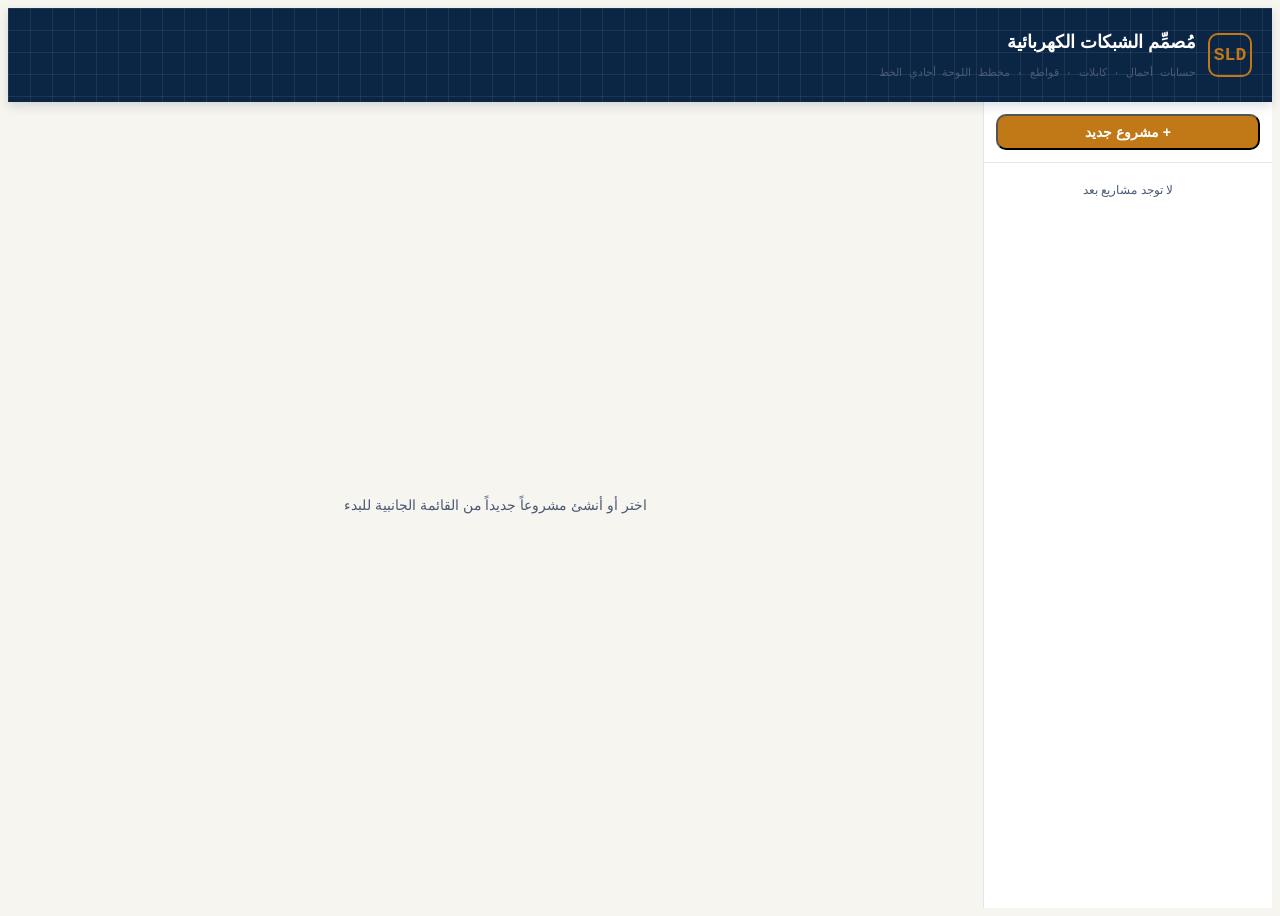
<file: app/src/main/assets/index.html>
<!DOCTYPE html>
<html lang="ar" dir="rtl">
<head>
<meta charset="UTF-8">
<meta name="viewport" content="width=device-width, initial-scale=1.0">
<title>مُصمِّم الشبكات الكهربائية</title>
<link rel="stylesheet" href="mini-utils.css">
<style>
  :root{
    --navy:#0B2545;
    --navy-2:#123061;
    --paper:#F7F5EF;
    --grid:#D7E3EE;
    --copper:#C17817;
    --copper-dark:#9C5E10;
    --ink:#16233B;
    --ink-soft:#4A5A75;
    --ok:#2D6A4F;
    --warn:#B3261E;
    --line:#CBD5CE;
    --panel:#FFFFFF;
    --panel-2:#F0F2F6;
    --border:#E1E5EC;
  }
  *{font-family:'Segoe UI', Tahoma, Arial, sans-serif;}
  .mono{font-family:'Consolas','Roboto Mono',monospace;}
  body{background:var(--paper); color:var(--ink);}
  ::-webkit-scrollbar{width:8px;height:8px;}
  .blueprint-bg{
    background-color:#0B2545;
    background-image:
      linear-gradient(rgba(255,255,255,.08) 1px, transparent 1px),
      linear-gradient(90deg, rgba(255,255,255,.08) 1px, transparent 1px);
    background-size: 22px 22px;
  }
  .paper-grid{
    background-color:#FBFAF6;
    background-image:
      linear-gradient(var(--grid) 1px, transparent 1px),
      linear-gradient(90deg, var(--grid) 1px, transparent 1px);
    background-size: 20px 20px;
  }
  .scrollbar-thin::-webkit-scrollbar{width:8px;height:8px;}
  .scrollbar-thin::-webkit-scrollbar-thumb{background:#B9C6D9;border-radius:4px;}
  .tab-btn{border-bottom:3px solid transparent;}
  .tab-btn.active{border-bottom-color:var(--copper); color:var(--copper-dark); font-weight:700;}
  input[type=text].badinput, input[type=number].badinput, select.badinput{border-color:var(--warn) !important; background:#FDEEEC;}
  table.data-table th{background:var(--navy); color:#EAF0FA; font-weight:600; font-size:.78rem;}
  table.data-table td, table.data-table th{padding:6px 8px; border:1px solid var(--border);}
  table.data-table tr:nth-child(even){background:#F2F4F8;}
  .chip{display:inline-flex;align-items:center;gap:4px;padding:2px 8px;border-radius:999px;font-size:.72rem;font-weight:600;}
  .chip-ok{background:rgba(52,199,119,.14);color:var(--ok);}
  .chip-warn{background:rgba(255,107,107,.14);color:var(--warn);}
  .field label{font-size:.72rem;color:var(--ink-soft);display:block;margin-bottom:2px;}
  .field input, .field select{width:100%;border:1px solid #D3D9E4;border-radius:6px;padding:6px 8px;font-size:.85rem;background:white;color:var(--ink);}
  .field input:focus, .field select:focus{outline:2px solid var(--copper);border-color:var(--copper);}
  .field select option{background:var(--panel-2); color:var(--ink);}
  .btn-copper{background:var(--copper);color:white;font-weight:700;}
  .btn-copper:hover{background:var(--copper-dark);}
  .btn-navy{background:var(--navy);color:white;font-weight:700;}
  .btn-navy:hover{background:var(--navy-2);}
  ::selection{background:#F1C889;}
  input[type=checkbox]{accent-color:var(--copper);}
</style>
</head>
<body class="min-h-screen">

<div id="app" class="min-h-screen flex flex-col">

  <!-- Header -->
  <header class="blueprint-bg text-white px-5 py-3 flex items-center justify-between shadow-md z-20">
    <div class="flex items-center gap-3">
      <div class="w-10 h-10 rounded-lg border-2 border-[var(--copper)] flex items-center justify-center mono font-bold text-[var(--copper)] text-lg">SLD</div>
      <div>
        <h1 class="text-lg font-extrabold leading-tight">مُصمِّم الشبكات الكهربائية</h1>
        <p class="text-[11px] text-[var(--ink-soft)] mono">حسابات أحمال · كابلات · قواطع · مخطط اللوحة أحادي الخط</p>
      </div>
    </div>
    <div class="text-[11px] text-[var(--ink-soft)] mono hidden sm:block" id="save-indicator">جاهز</div>
  </header>



  <!-- Persistence-degraded warning (hidden unless a save actually fails) -->
  <div id="persist-warning" style="display:none" class="bg-[rgba(193,120,23,.10)] text-[#8A5A0C] text-[12px] px-4 py-2 border-b border-[var(--border)] items-start gap-2">
    <span class="font-bold">تنبيه تخزين:</span>
    <span>مش قادر يحفظ بشكل دائم في المكان اللي بتفتح منه التطبيق دلوقتي، فبياناتك هتفضل شغالة طول ما الصفحة مفتوحة بس هتتفقد لو عملت تحديث (Refresh). لحفظ دائم، نزّل الملف وافتحه بمتصفح Chrome مباشرة.</span>
  </div>

  <div class="flex flex-1 overflow-hidden">
    <!-- Sidebar -->
    <aside class="w-72 shrink-0 border-l border-[var(--border)] bg-[var(--panel)] flex flex-col overflow-hidden">
      <div class="p-3 border-b border-[var(--border)]">
        <button id="btn-new-project" class="w-full btn-copper rounded-lg py-2 text-sm">+ مشروع جديد</button>
      </div>
      <div id="projects-list" class="flex-1 overflow-y-auto scrollbar-thin p-2 space-y-1"></div>

      <div class="border-t border-[var(--border)] p-3" id="panels-section" style="display:none">
        <div class="flex items-center justify-between mb-2">
          <h3 class="text-xs font-bold text-[var(--ink-soft)]">اللوحات</h3>
          <button id="btn-new-panel" class="text-[var(--copper)] text-xs font-bold">+ إضافة لوحة</button>
        </div>
        <div id="panels-list" class="space-y-1 max-h-[38vh] overflow-y-auto scrollbar-thin"></div>
        <button id="btn-project-overview" class="w-full mt-3 btn-navy rounded-lg py-2 text-xs">🗺 المخطط العام (كل اللوحات مع بعض)</button>
      </div>
    </aside>

    <!-- Main -->
    <main class="flex-1 overflow-y-auto scrollbar-thin" id="main-area">
      <div class="flex items-center justify-center h-full text-[var(--ink-soft)] text-sm" id="empty-state">
        اختر أو أنشئ مشروعاً جديداً من القائمة الجانبية للبدء
      </div>
    </main>
  </div>
</div>

<script>
/* ============================== DATA / CONSTANTS ============================== */

const STD_BREAKERS = [6,10,16,20,25,32,40,50,63,80,100,125,160,200,225,250,315,400,500,630,800,1000,1250,1600,2000,2500];
const STD_BUSWAY_RATINGS = [100,160,250,315,400,500,630,800,1000,1250,1600,2000,2500,3200,4000,5000];
function pickBuswayRating(designCurrent){
  return STD_BUSWAY_RATINGS.find(r => r >= designCurrent) || STD_BUSWAY_RATINGS[STD_BUSWAY_RATINGS.length-1];
}

// Base ampacity (A) — IEC 60364-5-52 style, Copper, 30°C ambient ref, 3 loaded conductors.
// Two directly-referenced installation groups (B1 = enclosed in conduit, E = free-air multicore)
// anchor the table; other IEC reference methods are derived from these via documented
// relative-capacity factors (INSTALL_METHOD_FACTOR below) rather than separately
// hand-typed for every method, to keep the underlying anchor numbers consistent.
const CABLE_TABLE = [
 {size:1.5, b1_pvc:17.5, b1_xlpe:23, e_pvc:23, e_xlpe:26, vd:29},
 {size:2.5, b1_pvc:24,   b1_xlpe:31, e_pvc:31, e_xlpe:36, vd:18},
 {size:4,   b1_pvc:32,   b1_xlpe:42, e_pvc:42, e_xlpe:49, vd:11},
 {size:6,   b1_pvc:41,   b1_xlpe:54, e_pvc:54, e_xlpe:63, vd:7.3},
 {size:10,  b1_pvc:57,   b1_xlpe:75, e_pvc:75, e_xlpe:86, vd:4.4},
 {size:16,  b1_pvc:76,   b1_xlpe:100,e_pvc:100,e_xlpe:115,vd:2.8},
 {size:25,  b1_pvc:101,  b1_xlpe:133,e_pvc:127,e_xlpe:149,vd:1.75},
 {size:35,  b1_pvc:125,  b1_xlpe:164,e_pvc:158,e_xlpe:185,vd:1.25},
 {size:50,  b1_pvc:151,  b1_xlpe:198,e_pvc:192,e_xlpe:225,vd:0.93},
 {size:70,  b1_pvc:192,  b1_xlpe:253,e_pvc:246,e_xlpe:289,vd:0.63},
 {size:95,  b1_pvc:232,  b1_xlpe:306,e_pvc:298,e_xlpe:352,vd:0.47},
 {size:120, b1_pvc:269,  b1_xlpe:354,e_pvc:346,e_xlpe:410,vd:0.37},
 {size:150, b1_pvc:300,  b1_xlpe:393,e_pvc:395,e_xlpe:473,vd:0.30},
 {size:185, b1_pvc:341,  b1_xlpe:449,e_pvc:450,e_xlpe:542,vd:0.24},
 {size:240, b1_pvc:400,  b1_xlpe:528,e_pvc:538,e_xlpe:641,vd:0.19},
 {size:300, b1_pvc:458,  b1_xlpe:603,e_pvc:621,e_xlpe:741,vd:0.15},
];

// IEC 60364-5-52 reference installation methods, grouped by category, derived from the
// B1 (enclosed/conduit) and E (free-air multicore) anchor columns above via relative
// capacity factors. Values are engineering approximations for preliminary design.
const INSTALL_METHODS = {
  a1: {label:'مواسير في حائط معزول حرارياً (A1)', group:'enclosed', base:'b1', factor:0.72},
  a2: {label:'كابل متعدد القلوب في مواسير بحائط معزول (A2)', group:'enclosed', base:'b1', factor:0.80},
  b1: {label:'مواسير/مجاري على الحائط (B1)', group:'enclosed', base:'b1', factor:1.00},
  b2: {label:'كابل متعدد القلوب في مواسير على الحائط (B2)', group:'enclosed', base:'b1', factor:0.97},
  c:  {label:'تثبيت مباشر على الحائط/سلم كابلات مغلق (C)', group:'tray', base:'b1', factor:1.15},
  d1: {label:'مدفون مباشرة بالتربة (D1)', group:'buried', base:'b1', factor:0.95},
  d2: {label:'في ماسورة مدفونة بالتربة (D2)', group:'buried', base:'b1', factor:0.85},
  e:  {label:'كابل متعدد القلوب في الهواء الطلق/سلم كابلات مفتوح (E)', group:'tray', base:'e', factor:1.00},
  f:  {label:'كابلات أحادية القلب متلامسة في الهواء الطلق (F)', group:'tray', base:'e', factor:1.05},
  g:  {label:'كابلات أحادية القلب متباعدة في الهواء الطلق (G)', group:'tray', base:'e', factor:1.25},
};
const INSTALL_METHOD_GROUPS = {
  enclosed: 'مواسير/مجاري مغلقة',
  tray: 'سلم كابلات / تثبيت مباشر',
  buried: 'مدفون بالتربة',
};

// Conductor material factor (applied to ampacity) and resistivity factor (applied to
// voltage-drop mV/A/m) — aluminum ≈78% of copper's current rating for the same csa,
// and roughly 1.6× the voltage drop per metre, as commonly-cited approximations.
const CONDUCTOR_FACTOR = {
  copper:   {ampacity:1.00, vd:1.00},
  aluminum: {ampacity:0.78, vd:1.60},
};

// Ambient temperature correction factors (ref 30°C) — approximate, PVC(70C)/XLPE(90C)
const TEMP_CORR = {
  pvc:  {25:1.03, 30:1.00, 35:0.94, 40:0.87, 45:0.79, 50:0.71, 55:0.61},
  xlpe: {25:1.02, 30:1.00, 35:0.96, 40:0.91, 45:0.87, 50:0.82, 55:0.76},
};
function tempCorrFactor(insulation, temp){
  const table = TEMP_CORR[insulation];
  const keys = Object.keys(table).map(Number).sort((a,b)=>a-b);
  let best = keys[0];
  for(const k of keys){ if(temp>=k) best=k; }
  return table[best];
}

// Grouping correction (number of circuits together)
const GROUP_CORR = {1:1.0, 2:0.85, 3:0.79, 4:0.75, 5:0.72, 6:0.70, 7:0.68, 8:0.66};
function groupCorrFactor(n){
  n = Math.max(1, Math.min(8, n||1));
  return GROUP_CORR[n];
}

const MOTOR_START_FACTOR = {DOL:6.5, SD:2.2, VFD:1.2, SS:3.5, NONE:1};
const MOTOR_START_LABEL = {DOL:'مباشر (DOL)', SD:'نجمة-مثلث', VFD:'محرك متغير التردد', SS:'مشغل ناعم', NONE:'—'};

/* ============================== STORAGE HELPERS ============================== */

/* Three layers, most reliable first:
   1) an in-memory cache — always works, guarantees the UI reflects what you just
      did in THIS session even if a backend below is flaky or blocked.
   2) window.storage — Claude's persistent storage (works in chat previews).
   3) localStorage — works when the file is downloaded and opened directly.
   Every write updates the memory cache immediately; persistence to (2)/(3) is
   attempted in the background and never blocks the UI from updating. */
const memStore = new Map();
const hasClaudeStorage = (typeof window.storage !== 'undefined') && window.storage && typeof window.storage.get === 'function';
let persistDegraded = false;

async function kvGet(key){
  if(memStore.has(key)) return memStore.get(key);
  if(hasClaudeStorage){
    try{
      const r = await window.storage.get(key, false);
      const v = r ? r.value : null;
      if(v!=null) memStore.set(key, v);
      return v;
    }catch(e){ /* fall through */ }
  }
  try{
    const v = localStorage.getItem(key);
    if(v!=null) memStore.set(key, v);
    return v;
  }catch(e){ return null; }
}
async function kvSet(key, value){
  memStore.set(key, value); // UI can rely on this immediately, regardless of what happens below
  let ok = false;
  if(hasClaudeStorage){
    try{ await window.storage.set(key, value, false); ok = true; }
    catch(e){ console.error('storage set failed (window.storage)', e); }
  }
  if(!ok){
    try{ localStorage.setItem(key, value); ok = true; }
    catch(e){ console.error('storage set failed (localStorage)', e); }
  }
  if(!ok) flagPersistDegraded();
}
function flagPersistDegraded(){
  if(persistDegraded) return;
  persistDegraded = true;
  const bar = document.getElementById('persist-warning');
  if(bar) bar.style.display = 'flex';
}

async function loadProjectsIndex(){
  const v = await kvGet('projects-index');
  return v ? JSON.parse(v) : [];
}
async function saveProjectsIndex(idx){
  await kvSet('projects-index', JSON.stringify(idx));
}
async function loadProject(id){
  const v = await kvGet('project:'+id);
  return v ? JSON.parse(v) : null;
}
async function saveProject(proj){
  setSaving(true);
  await kvSet('project:'+proj.id, JSON.stringify(proj));
  setSaving(false);
}
function setSaving(on){
  const el = document.getElementById('save-indicator');
  el.textContent = on ? 'جارٍ الحفظ...' : 'تم الحفظ';
  if(!on) setTimeout(()=>{ if(el.textContent==='تم الحفظ') el.textContent='جاهز'; }, 1500);
}

/* ============================== IN-PAGE DIALOGS ==============================
   Native window.prompt()/confirm() get silently blocked inside sandboxed
   previews (like Claude's chat preview), which makes buttons look "dead".
   These custom in-page dialogs work everywhere. */
function showDialog({title, message='', placeholder='', defaultValue='', confirmText='حفظ', isConfirm=false}){
  return new Promise(resolve=>{
    const overlay = document.createElement('div');
    overlay.style.cssText = 'position:fixed;inset:0;background:rgba(0,0,0,.6);z-index:1000;display:flex;align-items:center;justify-content:center;padding:20px;';
    const box = document.createElement('div');
    box.style.cssText = 'background:var(--panel);border:1px solid var(--border);border-radius:14px;padding:20px;max-width:360px;width:100%;box-shadow:0 10px 40px rgba(0,0,0,.5);';
    box.innerHTML = `
      <h3 style="color:var(--ink);font-weight:800;margin:0 0 10px;font-size:15px;">${escapeHtml(title)}</h3>
      ${message ? `<p style="color:var(--ink-soft);font-size:13px;margin:0 0 12px;">${escapeHtml(message)}</p>` : ''}
      ${!isConfirm ? `<input id="dlg-input" type="text" value="${escapeAttr(defaultValue)}" placeholder="${escapeAttr(placeholder)}" style="width:100%;border:1px solid var(--border);background:var(--panel-2);color:var(--ink);border-radius:8px;padding:9px 10px;font-size:14px;margin-bottom:14px;box-sizing:border-box;">` : ''}
      <div style="display:flex;gap:8px;justify-content:flex-start;">
        <button id="dlg-ok" style="padding:8px 16px;border-radius:8px;background:var(--copper);color:#08161A;font-size:13px;font-weight:700;border:none;">${escapeHtml(confirmText)}</button>
        <button id="dlg-cancel" style="padding:8px 16px;border-radius:8px;background:var(--panel-2);color:var(--ink);font-size:13px;font-weight:700;border:1px solid var(--border);">إلغاء</button>
      </div>
    `;
    overlay.appendChild(box);
    document.body.appendChild(overlay);
    const input = box.querySelector('#dlg-input');
    if(input){ input.focus(); input.select(); }
    function cleanup(val){ document.body.removeChild(overlay); resolve(val); }
    box.querySelector('#dlg-cancel').onclick = ()=>cleanup(isConfirm ? false : null);
    box.querySelector('#dlg-ok').onclick = ()=>cleanup(isConfirm ? true : (input.value.trim() || null));
    overlay.addEventListener('click', (e)=>{ if(e.target===overlay) cleanup(isConfirm ? false : null); });
    if(input){
      input.addEventListener('keydown', e=>{
        if(e.key==='Enter'){ cleanup(input.value.trim() || null); }
        if(e.key==='Escape'){ cleanup(null); }
      });
    }
  });
}
async function promptText(title, placeholder, defaultValue=''){
  return showDialog({title, placeholder, defaultValue, confirmText:'حفظ'});
}
async function confirmDialog(title, message){
  return showDialog({title, message, isConfirm:true, confirmText:'تأكيد الحذف'});
}

function uid(prefix){ return prefix+'_'+Math.random().toString(36).slice(2,9)+Date.now().toString(36).slice(-4); }

/* ============================== APP STATE ============================== */

const State = {
  projectsIndex: [],
  currentProject: null,
  currentPanelId: null,
  activeTab: 'loads', // loads | results | sld
  viewMode: 'panel', // panel | project-sld
};

function defaultPanel(name){
  return {
    id: uid('panel'),
    name: name || 'لوحة جديدة',
    type: 'مختلط',
    sourceType: 'main', // 'main' (from transformer/utility) | 'sub' (fed from another panel in this project)
    parentPanelId: null,
    voltage: 400,
    phases: 3,
    insulation: 'pvc',
    conductor: 'copper',
    installMethod: 'b1', // b1 (conduit) | e (tray/clipped)
    ambientTemp: 40,
    groupingCircuits: 3,
    diversityFactor: 0.8,
    transformerKVA: 630,
    transformerZ: 6,
    extraTransformers: [], // additional transformers operating in PARALLEL on the same bus: [{kva, z}]
    upstreamIscOverrideKA: null,
    incomerConnectionType: 'cable', // 'cable' | 'busduct'
    incomerCableLength: 15,
    loads: []
  };
}
function defaultLoad(name){
  return {
    id: uid('load'),
    name: name || 'حمل جديد',
    type: 'motor', // motor | general | lighting
    phases: 3,
    kw: 5.5,
    pf: 0.85,
    eff: 0.90,
    qty: 1,
    demandFactor: 1,
    cableLength: 30,
    startMethod: 'DOL',
    standby: false,
  };
}

/* ============================== CALCULATIONS ============================== */

function calcFLC(load){
  const P = load.kw*1000;
  const V = load.phases===3 ? 400 : 230; // assume std voltages; refined by panel voltage below if needed
  if(load.phases===3){
    return P/(Math.sqrt(3)*V*load.pf*load.eff);
  }else{
    return P/(V*load.pf*load.eff);
  }
}

function pickCableAndBreaker(panel, designCurrent){
  const insul = panel.insulation;
  const methodKey = panel.installMethod || 'b1';
  const method = INSTALL_METHODS[methodKey] || INSTALL_METHODS.b1;
  const baseCol = method.base==='e' ? (insul==='pvc'?'e_pvc':'e_xlpe') : (insul==='pvc'?'b1_pvc':'b1_xlpe');
  const conductor = panel.conductor || 'copper';
  const condF = CONDUCTOR_FACTOR[conductor] || CONDUCTOR_FACTOR.copper;

  const ca = tempCorrFactor(insul, panel.ambientTemp);
  const cg = groupCorrFactor(panel.groupingCircuits);
  const totalCorr = ca*cg;

  function izFor(row){
    return row[baseCol] * method.factor * condF.ampacity * totalCorr;
  }
  function vdFor(row){
    return row.vd * condF.vd;
  }

  let chosen = null;
  for(const row of CABLE_TABLE){
    const izCorrected = izFor(row);
    if(izCorrected >= designCurrent){
      chosen = {size: row.size, izCorrected: izCorrected, vd: vdFor(row)};
      break;
    }
  }
  if(!chosen){
    const last = CABLE_TABLE[CABLE_TABLE.length-1];
    chosen = {size: last.size, izCorrected: izFor(last), vd: vdFor(last), oversized:true};
  }
  // breaker: next standard >= design current, and <= cable corrected capacity
  let breaker = STD_BREAKERS.find(b=> b>=designCurrent);
  if(!breaker) breaker = STD_BREAKERS[STD_BREAKERS.length-1];
  // ensure cable can carry the breaker rating too (In <= Iz)
  while(chosen.izCorrected < breaker){
    const idx = CABLE_TABLE.findIndex(r=>r.size===chosen.size);
    if(idx < CABLE_TABLE.length-1){
      const row = CABLE_TABLE[idx+1];
      chosen = {size: row.size, izCorrected: izFor(row), vd: vdFor(row)};
    } else break;
  }
  return {...chosen, breaker, ca, cg};
}

function calcLoad(panel, load){
  const flc = calcFLC(load);
  const ib = flc * (load.demandFactor||1);
  const startFactor = MOTOR_START_FACTOR[load.startMethod] || 1;
  const startingCurrent = load.type==='motor' ? flc*startFactor : flc;

  const sel = pickCableAndBreaker(panel, ib);
  const V = load.phases===3?400:230;
  const vdVolts = load.phases===3
    ? (sel.vd * ib * load.cableLength / 1000)
    : (sel.vd * ib * load.cableLength / 1000) * 1.15; // rough single-phase adjustment
  const vdPercent = (vdVolts / V) * 100;

  const warnings = [];
  if(vdPercent > 5) warnings.push('هبوط الجهد يتجاوز 5%');
  if(sel.oversized) warnings.push('التيار يتجاوز أكبر مقطع بالجدول - راجع يدوياً');
  if(load.type==='motor' && startingCurrent > sel.breaker*10) warnings.push('تيار الإقلاع مرتفع جداً - راجع اختيار القاطع/طريقة التشغيل');

  return {
    flc: round1(flc),
    ib: round1(ib),
    startingCurrent: round1(startingCurrent),
    cableSize: sel.size,
    breaker: sel.breaker,
    izCorrected: round1(sel.izCorrected),
    vdPercent: round1(vdPercent),
    warnings,
  };
}

function calcPanelSummary(panel, visited){
  visited = visited || new Set();
  const allPanels = (State.currentProject && State.currentProject.panels) || [];
  const childPanels = allPanels.filter(p => p.parentPanelId === panel.id && !visited.has(p.id));
  const childVisited = new Set(visited); childVisited.add(panel.id);

  const results = panel.loads.map(l=>({load:l, r: calcLoad(panel,l)}));

  const childSummaries = childPanels.map(cp => ({panel: cp, summary: calcPanelSummary(cp, childVisited)}));

  const totalConnectedKW = panel.loads.reduce((s,l)=> s + l.kw*(l.qty||1), 0)
    + childSummaries.reduce((s,c)=> s + c.summary.totalConnectedKW, 0);

  const loadsIbSum = results.reduce((s,x)=> s + x.r.ib*(x.load.qty||1), 0);
  const childIbSum = childSummaries.reduce((s,c)=> s + c.summary.incomerDesignCurrent, 0);
  const totalIbSum = loadsIbSum + childIbSum;

  const incomerDesignCurrent = totalIbSum * (panel.diversityFactor||1);
  const incomerSel = pickCableAndBreaker(panel, incomerDesignCurrent);
  const incomerBuswayRating = panel.incomerConnectionType==='busduct' ? pickBuswayRating(incomerDesignCurrent) : null;

  // Upstream short circuit estimate
  let iscKA;
  if(panel.upstreamIscOverrideKA){
    iscKA = panel.upstreamIscOverrideKA;
  } else if(panel.sourceType==='sub' && panel.parentPanelId && !visited.has(panel.parentPanelId)){
    const parent = allPanels.find(p=>p.id===panel.parentPanelId);
    if(parent){
      const parentVisited = new Set(visited); parentVisited.add(panel.id);
      iscKA = calcPanelSummary(parent, parentVisited).iscKA;
    } else {
      iscKA = 0;
    }
  } else {
    // Sum of contributions from all transformers operating in parallel on this bus
    // (a conservative, commonly-used simplification for preliminary design; a full
    // parallel-impedance short-circuit study should be verified with ETAP/EasyPower).
    const V = panel.voltage;
    const allTransformers = [{kva:panel.transformerKVA, z:panel.transformerZ}, ...(panel.extraTransformers||[])];
    const iscSum = allTransformers.reduce((s,t)=> s + (t.kva*1000)/(Math.sqrt(3)*V*(t.z/100)), 0);
    iscKA = iscSum/1000;
  }

  return {
    results,
    childSummaries,
    totalConnectedKW: round1(totalConnectedKW),
    incomerDesignCurrent: round1(incomerDesignCurrent),
    incomerCableSize: incomerSel.size,
    incomerBreaker: incomerSel.breaker,
    incomerIzCorrected: round1(incomerSel.izCorrected),
    incomerBuswayRating,
    iscKA: round1(iscKA),
  };
}

function round1(n){ return Math.round(n*10)/10; }

/* ============================== RENDER: PROJECTS LIST ============================== */

async function init(){
  State.projectsIndex = await loadProjectsIndex();
  renderProjectsList();
}

const AVATAR_PALETTE = ['#22B8CF','#8B7CF6','#34C777','#F5A524','#F0729A','#5EA8F0'];
function avatarColor(str){
  let h=0; for(let i=0;i<str.length;i++) h = (h*31 + str.charCodeAt(i)) >>> 0;
  return AVATAR_PALETTE[h % AVATAR_PALETTE.length];
}

function renderProjectsList(){
  const list = document.getElementById('projects-list');
  list.innerHTML = '';
  if(State.projectsIndex.length===0){
    list.innerHTML = '<div class="text-xs text-[var(--ink-soft)] p-3 text-center">لا توجد مشاريع بعد</div>';
  }
  State.projectsIndex.forEach(p=>{
    const btn = document.createElement('button');
    const active = State.currentProject && State.currentProject.id===p.id;
    btn.className = 'w-full text-right px-2 py-2 rounded-lg text-sm flex items-center gap-2 ' +
      (active ? 'bg-[rgba(193,120,23,.14)] text-[var(--copper)] font-bold' : 'hover:bg-[var(--panel-2)] text-[var(--ink)]');
    const color = avatarColor(p.name||p.id);
    btn.innerHTML = `<span class="rounded-full flex items-center justify-center shrink-0" style="width:26px;height:26px;background:${color};color:#0B0D12;font-size:12px;font-weight:800;">${escapeHtml((p.name||'?').trim().slice(0,1))}</span><span class="truncate">${escapeHtml(p.name)}</span>`;
    btn.onclick = ()=> selectProject(p.id);
    list.appendChild(btn);
  });
}

async function selectProject(id){
  const proj = await loadProject(id);
  if(!proj) return;
  State.currentProject = proj;
  State.currentPanelId = proj.panels[0] ? proj.panels[0].id : null;
  State.viewMode = 'panel';
  document.getElementById('panels-section').style.display = 'block';
  renderProjectsList();
  renderPanelsList();
  renderMain();
}

document.getElementById('btn-new-project').onclick = async ()=>{
  const name = await promptText('مشروع جديد', 'مثال: محطة معالجة أم دينار');
  if(!name) return;
  const id = uid('proj');
  const proj = {id, name, panels: [defaultPanel('اللوحة الرئيسية')]};
  await saveProject(proj);
  State.projectsIndex.push({id, name});
  await saveProjectsIndex(State.projectsIndex);
  await selectProject(id);
};

/* ============================== RENDER: PANELS LIST ============================== */

function orderedPanelsWithDepth(panels){
  const byParent = {};
  panels.forEach(p=>{
    const key = (p.parentPanelId && panels.some(x=>x.id===p.parentPanelId)) ? p.parentPanelId : '__root__';
    (byParent[key] = byParent[key]||[]).push(p);
  });
  const result = [];
  function walk(parentKey, depth){
    (byParent[parentKey]||[]).forEach(p=>{
      result.push({panel:p, depth});
      walk(p.id, depth+1);
    });
  }
  walk('__root__', 0);
  return result;
}

function renderPanelsList(){
  const list = document.getElementById('panels-list');
  list.innerHTML = '';
  if(!State.currentProject) return;
  orderedPanelsWithDepth(State.currentProject.panels).forEach(({panel, depth})=>{
    const row = document.createElement('div');
    const active = State.currentPanelId === panel.id;
    row.className = 'flex items-center gap-1';
    if(depth>0) row.style.paddingRight = (depth*14)+'px';
    const btn = document.createElement('button');
    btn.className = 'flex-1 text-right px-2 py-1.5 rounded-md text-xs truncate flex items-center gap-1 ' +
      (active ? 'bg-[rgba(193,120,23,.14)] text-[var(--copper)] font-bold' : 'hover:bg-[var(--panel-2)]');
    btn.innerHTML = (depth>0 ? '<span style="opacity:.5">↳</span> ' : '') + escapeHtml(panel.name);
    btn.onclick = ()=>{ State.currentPanelId = panel.id; State.viewMode = 'panel'; renderPanelsList(); renderMain(); };
    row.appendChild(btn);

    const del = document.createElement('button');
    del.className = 'text-[10px] text-[var(--warn)] px-1';
    del.textContent = '✕';
    del.title = 'حذف اللوحة';
    del.onclick = async (e)=>{
      e.stopPropagation();
      if(!(await confirmDialog('حذف اللوحة', 'هل تريد حذف هذه اللوحة؟'))) return;
      State.currentProject.panels.forEach(p=>{ if(p.parentPanelId===panel.id) p.parentPanelId = null; });
      State.currentProject.panels = State.currentProject.panels.filter(p=>p.id!==panel.id);
      if(State.currentPanelId===panel.id){
        State.currentPanelId = State.currentProject.panels[0] ? State.currentProject.panels[0].id : null;
      }
      await saveProject(State.currentProject);
      renderPanelsList(); renderMain();
    };
    row.appendChild(del);
    list.appendChild(row);
  });
}

document.getElementById('btn-new-panel').onclick = async ()=>{
  if(!State.currentProject) return;
  const name = await promptText('لوحة جديدة', 'مثال: لوحة مضخات الرفع');
  if(!name) return;
  const panel = defaultPanel(name);
  State.currentProject.panels.push(panel);
  State.currentPanelId = panel.id;
  State.viewMode = 'panel';
  await saveProject(State.currentProject);
  renderPanelsList();
  renderMain();
};

document.getElementById('btn-project-overview').onclick = ()=>{
  if(!State.currentProject) return;
  State.viewMode = 'project-sld';
  renderMain();
};

/* ============================== RENDER: MAIN AREA ============================== */

function currentPanel(){
  if(!State.currentProject) return null;
  return State.currentProject.panels.find(p=>p.id===State.currentPanelId) || null;
}

function renderMain(){
  const main = document.getElementById('main-area');

  if(State.viewMode==='project-sld' && State.currentProject){
    renderProjectOverview(main);
    return;
  }

  const panel = currentPanel();
  if(!State.currentProject || !panel){
    main.innerHTML = '<div class="flex items-center justify-center h-full text-[var(--ink-soft)] text-sm">اختر أو أنشئ لوحة للبدء</div>';
    return;
  }

  main.innerHTML = `
    <div class="p-5 max-w-6xl mx-auto">
      <div class="flex items-center justify-between mb-4">
        <div>
          <h2 class="text-xl font-extrabold text-[var(--navy)]">${escapeHtml(State.currentProject.name)}</h2>
          <p class="text-xs text-[var(--ink-soft)] mono">اللوحة: ${escapeHtml(panel.name)}</p>
        </div>
      </div>

      <div class="flex gap-5 border-b border-[var(--border)] mb-4 text-sm">
        <button class="tab-btn py-2 px-1 ${State.activeTab==='loads'?'active':''}" data-tab="loads">إعدادات اللوحة والأحمال</button>
        <button class="tab-btn py-2 px-1 ${State.activeTab==='results'?'active':''}" data-tab="results">نتائج الحسابات</button>
        <button class="tab-btn py-2 px-1 ${State.activeTab==='sld'?'active':''}" data-tab="sld">مخطط اللوحة (SLD)</button>
      </div>

      <div id="tab-content"></div>
    </div>
  `;

  main.querySelectorAll('.tab-btn').forEach(b=>{
    b.onclick = ()=>{ State.activeTab = b.dataset.tab; State.viewMode='panel'; renderMain(); };
  });

  const content = document.getElementById('tab-content');
  if(State.activeTab==='loads') renderLoadsTab(content, panel);
  else if(State.activeTab==='results') renderResultsTab(content, panel);
  else renderSldTab(content, panel);
}

/* ---- Tab: Loads & panel settings ---- */

function panelOptionsExcluding(panel){
  if(!State.currentProject) return [];
  const all = State.currentProject.panels;
  const excluded = new Set([panel.id]);
  let changed = true;
  while(changed){
    changed = false;
    all.forEach(p=>{
      if(p.parentPanelId && excluded.has(p.parentPanelId) && !excluded.has(p.id)){
        excluded.add(p.id); changed = true;
      }
    });
  }
  return all.filter(p=>!excluded.has(p.id));
}

function renderLoadsTab(container, panel){
  container.innerHTML = `
    <div class="bg-[var(--panel)] rounded-xl border border-[var(--border)] p-4 mb-5">
      <h3 class="font-bold text-sm mb-3 text-[var(--navy)]">بيانات اللوحة</h3>
      <div class="grid grid-cols-2 gap-3">
        <div class="field"><label>اسم اللوحة</label><input id="f-name" type="text" value="${escapeAttr(panel.name)}"></div>
        <div class="field"><label>الجهد (V)</label><input id="f-voltage" type="number" value="${panel.voltage}"></div>
      </div>

      <div class="mt-3 pt-3 border-t border-[var(--border)]">
        <div class="field"><label>مصدر تغذية اللوحة</label>
          <select id="f-sourcetype">
            <option value="main" ${panel.sourceType!=='sub'?'selected':''}>مصدر رئيسي (محول / مرفق كهرباء)</option>
            <option value="sub" ${panel.sourceType==='sub'?'selected':''}>لوحة تانية في نفس المشروع (لوحة فرعية)</option>
          </select>
        </div>
        <div id="parent-panel-field" class="field mt-2" style="display:${panel.sourceType==='sub'?'block':'none'}">
          <label>تتغذى من لوحة:</label>
          ${panelOptionsExcluding(panel).length===0
            ? '<p class="text-[11px] text-[var(--warn)]">لا توجد لوحات تانية في المشروع بعد لتختار منها — أضف لوحة عمومية الأول.</p>'
            : `<select id="f-parentpanel">${panelOptionsExcluding(panel).map(p=>`<option value="${p.id}" ${panel.parentPanelId===p.id?'selected':''}>${escapeHtml(p.name)}</option>`).join('')}</select>`}
        </div>
      </div>

      <button id="btn-toggle-advanced" class="text-[var(--copper)] text-xs font-bold mt-3">⚙ إعدادات متقدمة (اختياري) ▾</button>
      <div id="advanced-settings" style="display:none" class="mt-3 pt-3 border-t border-[var(--border)]">
        <div class="grid grid-cols-2 md:grid-cols-4 gap-3">
          <div class="field"><label>نوع العزل</label>
            <select id="f-insulation">
              <option value="pvc" ${panel.insulation==='pvc'?'selected':''}>PVC (70°C)</option>
              <option value="xlpe" ${panel.insulation==='xlpe'?'selected':''}>XLPE (90°C)</option>
            </select>
          </div>
          <div class="field"><label>نوع الموصل</label>
            <select id="f-conductor">
              <option value="copper" ${panel.conductor==='copper'?'selected':''}>نحاس (Copper)</option>
              <option value="aluminum" ${panel.conductor==='aluminum'?'selected':''}>ألومنيوم (Aluminum)</option>
            </select>
          </div>
          <div class="field"><label>طريقة التمديد (IEC 60364-5-52)</label>
            <select id="f-install">
              ${Object.entries(INSTALL_METHOD_GROUPS).map(([gKey,gLabel])=>`
                <optgroup label="${gLabel}">
                  ${Object.entries(INSTALL_METHODS).filter(([,m])=>m.group===gKey).map(([mKey,m])=>`
                    <option value="${mKey}" ${panel.installMethod===mKey?'selected':''}>${m.label}</option>
                  `).join('')}
                </optgroup>
              `).join('')}
            </select>
          </div>
          <div class="field"><label>حرارة المحيط (°C)</label><input id="f-temp" type="number" value="${panel.ambientTemp}"></div>
          <div class="field"><label>عدد الدوائر المتجاورة</label><input id="f-group" type="number" min="1" max="8" value="${panel.groupingCircuits}"></div>
          <div class="field"><label>عامل التنويع للقاطع الرئيسي</label><input id="f-diversity" type="number" step="0.05" value="${panel.diversityFactor}"></div>
          <div class="field"><label>نوع توصيل التغذية الرئيسية</label>
            <select id="f-conntype">
              <option value="cable" ${panel.incomerConnectionType!=='busduct'?'selected':''}>كابل</option>
              <option value="busduct" ${panel.incomerConnectionType==='busduct'?'selected':''}>Bus Duct (باسبار مجهّز)</option>
            </select>
          </div>
          <div class="field" id="f-incomerlen-field"><label>طول كابل التغذية الرئيسي (م)</label><input id="f-incomerlen" type="number" value="${panel.incomerCableLength}"></div>
          <div class="field"><label>أو Isc مباشرة (kA)</label><input id="f-iscoverride" type="number" step="0.1" value="${panel.upstreamIscOverrideKA ?? ''}" placeholder="اختياري"></div>
        </div>

        <div id="transformers-section" style="${panel.sourceType==='sub'?'display:none':''}">
          <div class="flex items-center justify-between mt-3">
            <h4 class="font-bold text-xs text-[var(--ink-soft)]">المحول (أو المحولات المتوازية على نفس الباصبار)</h4>
            <button id="btn-add-transformer" class="text-[var(--copper)] text-xs font-bold">+ محول متوازي</button>
          </div>
          <div class="grid grid-cols-2 md:grid-cols-4 gap-3 mt-2">
            <div class="field"><label>سعة المحول 1 (kVA)</label><input id="f-kva" type="number" value="${panel.transformerKVA}"></div>
            <div class="field"><label>%Z للمحول 1</label><input id="f-z" type="number" step="0.1" value="${panel.transformerZ}"></div>
          </div>
          <div id="extra-transformers-list" class="space-y-2 mt-2"></div>
          ${(panel.extraTransformers||[]).length>0 ? '<p class="text-[10px] text-[var(--ink-soft)] mt-1">مستوى قصر الدائرة الكلي = مجموع مساهمة كل محول (تقريب هندسي متحفظ لدراسة أولية).</p>' : ''}
        </div>
        ${panel.sourceType==='sub' ? '<p class="text-[10px] text-[var(--ink-soft)] mt-2">اللوحة دي فرعية، فبيانات المحول مش مستخدمة إلا لو حددت Isc يدوياً.</p>' : ''}
      </div>
      <button id="btn-save-panel" class="btn-copper mt-4 rounded-lg px-4 py-2 text-xs">حفظ</button>
    </div>

    <div class="bg-[var(--panel)] rounded-xl border border-[var(--border)] p-4">
      <div class="flex items-center justify-between mb-3">
        <h3 class="font-bold text-sm text-[var(--navy)]">الأحمال (${panel.loads.length})</h3>
        <button id="btn-add-load" class="btn-navy rounded-lg px-3 py-1.5 text-xs">+ إضافة حمل</button>
      </div>
      <div id="loads-cards" class="space-y-3"></div>
      ${panel.loads.length===0 ? '<p class="text-xs text-[var(--ink-soft)] text-center py-6">لسه معملتش أي حمل. دوس "+ إضافة حمل" وابدأ.</p>' : ''}
    </div>
  `;

  function renderExtraTransformers(){
    const holder = document.getElementById('extra-transformers-list');
    holder.innerHTML = '';
    (panel.extraTransformers||[]).forEach((t, idx)=>{
      const row = document.createElement('div');
      row.className = 'grid grid-cols-2 md:grid-cols-4 gap-3 items-end';
      row.innerHTML = `
        <div class="field"><label>سعة المحول ${idx+2} (kVA)</label><input type="number" data-xf="kva" value="${t.kva}"></div>
        <div class="field"><label>%Z للمحول ${idx+2}</label><input type="number" step="0.1" data-xf="z" value="${t.z}"></div>
        <button class="text-[var(--warn)] text-xs font-bold text-right" data-del-xf="1">✕ حذف</button>
      `;
      row.querySelectorAll('[data-xf]').forEach(inp=>{
        inp.addEventListener('change', ()=>{ t[inp.dataset.xf] = num(inp.value, t[inp.dataset.xf]); });
      });
      row.querySelector('[data-del-xf]').onclick = async ()=>{
        panel.extraTransformers.splice(idx,1);
        await saveProject(State.currentProject);
        renderExtraTransformers();
      };
      holder.appendChild(row);
    });
  }
  renderExtraTransformers();

  document.getElementById('btn-add-transformer').onclick = async ()=>{
    if(!panel.extraTransformers) panel.extraTransformers = [];
    panel.extraTransformers.push({kva:630, z:6});
    await saveProject(State.currentProject);
    renderExtraTransformers();
  };

  document.getElementById('f-conntype').onchange = (e)=>{
    document.getElementById('f-incomerlen-field').style.display = e.target.value==='busduct' ? 'none' : 'block';
  };
  if(panel.incomerConnectionType==='busduct'){
    document.getElementById('f-incomerlen-field').style.display = 'none';
  }

  document.getElementById('f-sourcetype').onchange = (e)=>{
    document.getElementById('parent-panel-field').style.display = e.target.value==='sub' ? 'block' : 'none';
    document.getElementById('transformers-section').style.display = e.target.value==='sub' ? 'none' : 'block';
  };

  document.getElementById('btn-toggle-advanced').onclick = ()=>{
    const el = document.getElementById('advanced-settings');
    const btn = document.getElementById('btn-toggle-advanced');
    const show = el.style.display==='none';
    el.style.display = show ? 'block' : 'none';
    btn.textContent = show ? '⚙ إعدادات متقدمة (اختياري) ▴' : '⚙ إعدادات متقدمة (اختياري) ▾';
  };

  document.getElementById('btn-save-panel').onclick = async ()=>{
    panel.name = document.getElementById('f-name').value || panel.name;
    panel.voltage = num(document.getElementById('f-voltage').value, panel.voltage);
    panel.sourceType = document.getElementById('f-sourcetype').value;
    const parentSel = document.getElementById('f-parentpanel');
    panel.parentPanelId = (panel.sourceType==='sub' && parentSel && parentSel.value) ? parentSel.value : null;
    panel.insulation = document.getElementById('f-insulation').value;
    panel.conductor = document.getElementById('f-conductor').value;
    panel.installMethod = document.getElementById('f-install').value;
    panel.ambientTemp = num(document.getElementById('f-temp').value, panel.ambientTemp);
    panel.groupingCircuits = num(document.getElementById('f-group').value, panel.groupingCircuits);
    panel.diversityFactor = num(document.getElementById('f-diversity').value, panel.diversityFactor);
    panel.incomerConnectionType = document.getElementById('f-conntype').value;
    panel.incomerCableLength = num(document.getElementById('f-incomerlen').value, panel.incomerCableLength);
    panel.transformerKVA = num(document.getElementById('f-kva').value, panel.transformerKVA);
    panel.transformerZ = num(document.getElementById('f-z').value, panel.transformerZ);
    const iscOv = document.getElementById('f-iscoverride').value;
    panel.upstreamIscOverrideKA = iscOv==='' ? null : num(iscOv, null);
    await saveProject(State.currentProject);
    renderPanelsList();
    renderMain();
  };

  document.getElementById('btn-add-load').onclick = async ()=>{
    panel.loads.push(defaultLoad('حمل '+(panel.loads.length+1)));
    await saveProject(State.currentProject);
    renderLoadsTab(container, panel);
  };

  renderLoadsCards(panel);
}

const LOAD_TYPE_LABEL = {motor:'محرك / مضخة', general:'حمل عام', lighting:'إنارة'};
const LOAD_TYPE_ICON = {motor:'⚙', general:'🔌', lighting:'💡'};

function renderLoadsCards(panel){
  const holder = document.getElementById('loads-cards');
  holder.innerHTML = '';
  panel.loads.forEach((load, idx)=>{
    const card = document.createElement('div');
    card.className = 'border border-[var(--border)] rounded-lg p-3';
    card.innerHTML = `
      <div class="flex items-center gap-2">
        <span class="text-xl">${LOAD_TYPE_ICON[load.type]}</span>
        <input class="flex-1 border rounded px-2 py-1.5 text-sm font-bold" data-f="name" value="${escapeAttr(load.name)}">
        <button class="text-[var(--warn)] font-bold px-2" data-del="1">✕</button>
      </div>
      <div class="grid grid-cols-3 gap-2 mt-2">
        <div class="field"><label>النوع</label>
          <select data-f="type">
            <option value="motor" ${load.type==='motor'?'selected':''}>محرك/مضخة</option>
            <option value="general" ${load.type==='general'?'selected':''}>حمل عام</option>
            <option value="lighting" ${load.type==='lighting'?'selected':''}>إنارة</option>
          </select>
        </div>
        <div class="field"><label>القدرة (kW)</label><input type="number" step="0.1" data-f="kw" value="${load.kw}"></div>
        <div class="field"><label>العدد</label><input type="number" min="1" data-f="qty" value="${load.qty}"></div>
      </div>
      <button class="text-[var(--copper)] text-xs font-bold mt-2" data-toggle-details="1">تفاصيل أكتر (PF، الكفاءة، الكابل، طريقة التشغيل) ▾</button>
      <div class="grid grid-cols-2 md:grid-cols-3 gap-2 mt-2" data-details style="display:none">
        <div class="field"><label>الأطوار</label>
          <select data-f="phases">
            <option value="3" ${load.phases===3?'selected':''}>3</option>
            <option value="1" ${load.phases===1?'selected':''}>1</option>
          </select>
        </div>
        <div class="field"><label>PF</label><input type="number" step="0.01" data-f="pf" value="${load.pf}"></div>
        <div class="field"><label>الكفاءة</label><input type="number" step="0.01" data-f="eff" value="${load.eff}"></div>
        <div class="field"><label>عامل الطلب</label><input type="number" step="0.05" data-f="demandFactor" value="${load.demandFactor}"></div>
        <div class="field"><label>طول الكابل (م)</label><input type="number" data-f="cableLength" value="${load.cableLength}"></div>
        <div class="field"><label>طريقة التشغيل</label>
          <select data-f="startMethod">
            <option value="DOL" ${load.startMethod==='DOL'?'selected':''}>مباشر</option>
            <option value="SD" ${load.startMethod==='SD'?'selected':''}>نجمة-مثلث</option>
            <option value="SS" ${load.startMethod==='SS'?'selected':''}>مشغل ناعم</option>
            <option value="VFD" ${load.startMethod==='VFD'?'selected':''}>VFD</option>
            <option value="NONE" ${load.startMethod==='NONE'?'selected':''}>—</option>
          </select>
        </div>
        <label class="flex items-center gap-1 text-xs mt-4"><input type="checkbox" data-f="standby" ${load.standby?'checked':''}> وحدة احتياطية (Standby)</label>
      </div>
    `;
    card.querySelector('[data-toggle-details]').onclick = ()=>{
      const det = card.querySelector('[data-details]');
      const btn = card.querySelector('[data-toggle-details]');
      const show = det.style.display==='none';
      det.style.display = show?'grid':'none';
      btn.textContent = show ? 'تفاصيل أكتر (PF، الكفاءة، الكابل، طريقة التشغيل) ▴' : 'تفاصيل أكتر (PF، الكفاءة، الكابل، طريقة التشغيل) ▾';
    };
    card.querySelectorAll('[data-f]').forEach(inp=>{
      const field = inp.dataset.f;
      inp.addEventListener('change', async ()=>{
        if(inp.type==='checkbox') load[field]=inp.checked;
        else if(['kw','pf','eff','qty','demandFactor','cableLength'].includes(field)) load[field]=num(inp.value, load[field]);
        else if(field==='phases') load[field]=num(inp.value, load[field]);
        else load[field]=inp.value;
        await saveProject(State.currentProject);
      });
    });
    card.querySelector('[data-del]').onclick = async ()=>{
      panel.loads.splice(idx,1);
      await saveProject(State.currentProject);
      renderLoadsCards(panel);
    };
    holder.appendChild(card);
  });
}

/* ---- Tab: Results ---- */

function renderResultsTab(container, panel){
  const summary = calcPanelSummary(panel);
  const hasChildren = summary.childSummaries && summary.childSummaries.length > 0;
  container.innerHTML = `
    <div class="flex items-center justify-between mb-3">
      <h3 class="font-bold text-sm text-[var(--navy)]">النوتة الحسابية</h3>
      <button id="btn-print-notebook" class="btn-navy rounded-lg px-3 py-1.5 text-xs">🖨 طباعة / حفظ PDF</button>
    </div>
    <div class="grid grid-cols-2 md:grid-cols-4 gap-3 mb-5">
      ${statCard('إجمالي الحمل الموصّل', summary.totalConnectedKW+' kW')}
      ${statCard('تيار التصميم للقاطع الرئيسي', summary.incomerDesignCurrent+' A')}
      ${statCard('القاطع الرئيسي المقترح', summary.incomerBreaker+' A')}
      ${statCard('مقطع كابل التغذية الرئيسي', summary.incomerCableSize+' مم²')}
      ${statCard('مستوى قصر الدائرة عند المصدر (تقريبي)', summary.iscKA+' kA')}
      ${statCard('عامل التنويع المستخدم', panel.diversityFactor)}
    </div>

    ${hasChildren ? `
    <div class="bg-[var(--panel)] rounded-xl border border-[var(--border)] p-4 overflow-x-auto mb-5">
      <h3 class="font-bold text-sm mb-3 text-[var(--navy)]">اللوحات الفرعية المتغذية من هنا</h3>
      <table class="data-table w-full text-xs mono">
        <thead><tr>
          <th>اللوحة</th><th>إجمالي حملها kW</th><th>تيار التصميم Ib (A)</th><th>مقطع الكابل مم²</th><th>القاطع (A)</th>
        </tr></thead>
        <tbody>
          ${summary.childSummaries.map(({panel:cp, summary:cs})=>`
            <tr>
              <td class="font-bold">↳ ${escapeHtml(cp.name)}</td>
              <td>${cs.totalConnectedKW}</td>
              <td>${cs.incomerDesignCurrent}</td>
              <td>${cs.incomerCableSize}</td>
              <td>${cs.incomerBreaker}</td>
            </tr>
          `).join('')}
        </tbody>
      </table>
    </div>` : ''}

    <div class="bg-[var(--panel)] rounded-xl border border-[var(--border)] p-4 overflow-x-auto">
      <h3 class="font-bold text-sm mb-3 text-[var(--navy)]">نتائج كل حمل</h3>
      <table class="data-table w-full text-xs mono">
        <thead><tr>
          <th>الحمل</th><th>FLC (A)</th><th>تيار التصميم Ib (A)</th><th>تيار الإقلاع (A)</th>
          <th>مقطع الكابل مم²</th><th>القاطع (A)</th><th>هبوط الجهد %</th><th>ملاحظات</th>
        </tr></thead>
        <tbody>
          ${summary.results.map(({load,r})=>`
            <tr>
              <td class="font-bold">${escapeHtml(load.name)}${load.standby?' <span class="chip chip-ok">احتياطي</span>':''}</td>
              <td>${r.flc}</td>
              <td>${r.ib}</td>
              <td>${r.startingCurrent}</td>
              <td>${r.cableSize}</td>
              <td>${r.breaker}</td>
              <td class="${r.vdPercent>5?'text-[var(--warn)] font-bold':''}">${r.vdPercent}%</td>
              <td>${r.warnings.length ? `<span class="chip chip-warn">${r.warnings.join(' · ')}</span>` : `<span class="chip chip-ok">مطابق</span>`}</td>
            </tr>
          `).join('')}
        </tbody>
      </table>
      ${panel.loads.length===0 ? '<p class="text-xs text-[var(--ink-soft)] mt-3">لا توجد أحمال مضافة بعد — اذهب لتبويب "إعدادات اللوحة والأحمال".</p>' : ''}
    </div>
  `;

  document.getElementById('btn-print-notebook').onclick = ()=> printCalcNotebook(panel, summary);
}

function printCalcNotebook(panel, summary){
  const rowsHtml = summary.results.map(({load,r})=>`
    <tr>
      <td>${escapeHtml(load.name)}${load.standby?' (احتياطي)':''}</td>
      <td>${LOAD_TYPE_LABEL[load.type]||load.type}</td>
      <td>${load.kw}</td>
      <td>${r.flc}</td>
      <td>${r.ib}</td>
      <td>${r.startingCurrent}</td>
      <td>${r.cableSize}</td>
      <td>${r.breaker}</td>
      <td>${r.vdPercent}%</td>
      <td>${r.warnings.length ? r.warnings.join(' · ') : 'مطابق'}</td>
    </tr>`).join('');

  const childRowsHtml = (summary.childSummaries||[]).map(({panel:cp, summary:cs})=>`
    <tr>
      <td>↳ ${escapeHtml(cp.name)}</td>
      <td>لوحة فرعية</td>
      <td>${cs.totalConnectedKW}</td>
      <td>—</td>
      <td>${cs.incomerDesignCurrent}</td>
      <td>—</td>
      <td>${cs.incomerCableSize}</td>
      <td>${cs.incomerBreaker}</td>
      <td>—</td>
      <td>—</td>
    </tr>`).join('');

  const html = `<!DOCTYPE html>
  <html lang="ar" dir="rtl"><head><meta charset="UTF-8"><title>النوتة الحسابية — ${escapeHtml(panel.name)}</title>
  <style>
    body{font-family:Arial,Tahoma,sans-serif; padding:24px; color:#16233B;}
    h1{font-size:20px; margin-bottom:2px;}
    h2{font-size:14px; color:#4A5A75; margin-top:0; font-weight:normal;}
    table{width:100%; border-collapse:collapse; margin-top:16px; font-size:12px;}
    th,td{border:1px solid #ccc; padding:6px 8px; text-align:center;}
    th{background:#0B2545; color:white;}
    .summary{display:flex; flex-wrap:wrap; gap:10px; margin-top:14px;}
    .summary div{border:1px solid #ccc; border-radius:6px; padding:8px 12px; font-size:12px;}
    .summary b{display:block; font-size:15px;}
    footer{margin-top:24px; font-size:11px; color:#4A5A75;}
    @media print{ button{display:none;} }
  </style></head>
  <body>
    <h1>النوتة الحسابية — ${escapeHtml(panel.name)}</h1>
    <h2>${escapeHtml(State.currentProject.name)} · الجهد: ${panel.voltage}V · تاريخ: ${new Date().toLocaleDateString('en-GB')}</h2>
    <div class="summary">
      <div><b>${summary.totalConnectedKW} kW</b>إجمالي الحمل الموصّل</div>
      <div><b>${summary.incomerDesignCurrent} A</b>تيار تصميم القاطع الرئيسي</div>
      <div><b>${summary.incomerBreaker} A</b>القاطع الرئيسي</div>
      <div><b>${summary.incomerCableSize} مم²</b>كابل التغذية الرئيسي</div>
      <div><b>${summary.iscKA} kA</b>مستوى قصر الدائرة (تقريبي)</div>
      <div><b>${panel.installMethod ? (INSTALL_METHODS[panel.installMethod]||{}).label||panel.installMethod : ''}</b>طريقة التمديد</div>
      <div><b>${panel.conductor==='aluminum'?'ألومنيوم':'نحاس'} / ${panel.insulation==='xlpe'?'XLPE':'PVC'}</b>الموصل والعزل</div>
    </div>
    <table>
      <thead><tr>
        <th>الاسم</th><th>النوع</th><th>القدرة kW</th><th>FLC (A)</th><th>Ib (A)</th><th>تيار الإقلاع (A)</th>
        <th>الكابل مم²</th><th>القاطع (A)</th><th>هبوط الجهد %</th><th>ملاحظات</th>
      </tr></thead>
      <tbody>${rowsHtml}${childRowsHtml}</tbody>
    </table>
    <footer>حسابات تقريبية اعتماداً على جداول IEC 60364-5-52 مبسّطة — أُعدّت بواسطة أداة مصمم الشبكات الكهربائية.</footer>
  </body></html>`;

  const w = window.open('', '_blank');
  w.document.write(html);
  w.document.close();
  setTimeout(()=>w.print(), 300);
}

function statCard(label, value){
  return `<div class="bg-[var(--panel)] rounded-xl border border-[var(--border)] p-3">
    <div class="text-[10px] text-[var(--ink-soft)] mb-1">${label}</div>
    <div class="text-lg font-extrabold text-[var(--navy)] mono">${value}</div>
  </div>`;
}

/* ---- Tab: SLD (Single Line Diagram) ---- */

function renderSldTab(container, panel){
  const summary = calcPanelSummary(panel);
  const svg = buildSldSvg(panel, summary);
  container.innerHTML = `
    <div class="bg-[var(--panel)] rounded-xl border border-[var(--border)] p-3">
      <div class="flex items-center justify-between mb-2">
        <h3 class="font-bold text-sm text-[var(--navy)]">مخطط اللوحة أحادي الخط</h3>
        <button id="btn-print-sld" class="btn-navy rounded-lg px-3 py-1.5 text-xs">طباعة / حفظ PDF</button>
      </div>
      <div class="overflow-x-auto rounded-lg" id="sld-holder" dir="ltr">${svg}</div>
      <p class="text-[10px] text-[var(--ink-soft)] mt-2">المخطط بيترسم من الشمال لليمين (زي أي رسمة كهربائية قياسية) - اتمرر يميناً/شمالاً لو محتاج تشوف أجزاء منه.</p>
    </div>
  `;
  document.getElementById('btn-print-sld').onclick = ()=>{
    const w = window.open('', '_blank');
    w.document.write('<html dir="rtl"><head><title>'+escapeHtml(panel.name)+'</title></head><body style="margin:0">'+svg+'</body></html>');
    w.document.close();
    setTimeout(()=>w.print(), 300);
  };
}

/* ---- Project-wide overview: all panels (main + sub) in one combined SLD ---- */

function renderProjectOverview(main){
  const project = State.currentProject;
  const svg = buildProjectTreeSvg(project);
  const byId = Object.fromEntries(project.panels.map(p=>[p.id,p]));
  const roots = project.panels.filter(p => !(p.sourceType==='sub' && p.parentPanelId && byId[p.parentPanelId]));
  const disconnectedNote = roots.length > 1
    ? `<p class="text-[10px] text-[#8A5A0C] mt-2">📌 عندك ${roots.length} لوحات مستقلة بمصدرها الخاص (كل واحدة ليها محول/مصدر منفصل). لو دول لازم يكونوا متصلين ببعض فعلياً، روح لكل لوحة منهم → إعدادات اللوحة → "تتغذى من" واختار اللوحة الأم الصح.</p>`
    : '';
  main.innerHTML = `
    <div class="p-5 max-w-6xl mx-auto">
      <div class="flex items-center justify-between mb-4">
        <div>
          <h2 class="text-xl font-extrabold text-[var(--navy)]">${escapeHtml(project.name)}</h2>
          <p class="text-xs text-[var(--ink-soft)] mono">المخطط العام — كل اللوحات الرئيسية والفرعية مع بعض</p>
        </div>
        <div class="flex gap-2">
          <button id="btn-print-cascade" class="btn-navy rounded-lg px-3 py-1.5 text-xs">🖨 نوتة حسابية شاملة (تدرج الأحمال)</button>
          <button id="btn-back-to-panel" class="btn-navy rounded-lg px-3 py-1.5 text-xs">← رجوع للوحة</button>
        </div>
      </div>
      <div class="bg-[var(--panel)] rounded-xl border border-[var(--border)] p-3">
        <div class="flex items-center justify-between mb-2">
          <h3 class="font-bold text-sm text-[var(--navy)]">المخطط العام أحادي الخط للمشروع</h3>
          <button id="btn-print-project-sld" class="btn-navy rounded-lg px-3 py-1.5 text-xs">🖨 طباعة / حفظ PDF</button>
        </div>
        <div class="overflow-x-auto rounded-lg" id="project-sld-holder" dir="ltr">${svg}</div>
        <p class="text-[10px] text-[var(--ink-soft)] mt-2">كل لوحة رئيسية بمصدرها الخاص (محول/مرفق)، واللوحات الفرعية متصلة تحت اللوحة اللي بتتغذى منها.</p>
        ${disconnectedNote}
      </div>
    </div>
  `;
  document.getElementById('btn-back-to-panel').onclick = ()=>{ State.viewMode='panel'; renderMain(); };
  document.getElementById('btn-print-project-sld').onclick = ()=>{
    const w = window.open('', '_blank');
    w.document.write('<html dir="rtl"><head><title>'+escapeHtml(project.name)+' - المخطط العام</title></head><body style="margin:0">'+svg+'</body></html>');
    w.document.close();
    setTimeout(()=>w.print(), 300);
  };
  document.getElementById('btn-print-cascade').onclick = ()=> printCascadeNotebook(project);
}

function printCascadeNotebook(project){
  const byId = Object.fromEntries(project.panels.map(p=>[p.id,p]));
  const childrenOf = pid => project.panels.filter(p => p.parentPanelId === pid);
  const roots = project.panels.filter(p => !(p.sourceType==='sub' && p.parentPanelId && byId[p.parentPanelId]));

  function renderPanelSection(panel, depth){
    const summary = calcPanelSummary(panel);
    const indent = depth * 22;
    const loadRows = summary.results.map(({load,r})=>`
      <tr>
        <td>${escapeHtml(load.name)}</td>
        <td>${LOAD_TYPE_LABEL[load.type]||load.type}</td>
        <td>${load.kw}</td>
        <td>${r.ib}</td>
        <td>${r.cableSize}</td>
        <td>${r.breaker}</td>
      </tr>`).join('');
    const children = childrenOf(panel.id);
    return `
      <div style="margin-inline-start:${indent}px; margin-bottom:14px; border-inline-start:3px solid #0B2545; padding-inline-start:12px;">
        <h3 style="font-size:14px; margin:0 0 4px;">${depth>0?'↳ ':''}${escapeHtml(panel.name)} <span style="font-weight:normal; color:#4A5A75; font-size:11px;">— ${panel.voltage}V${panel.sourceType==='sub'?' (لوحة فرعية)':' (لوحة رئيسية)'}</span></h3>
        <div style="display:flex; gap:10px; flex-wrap:wrap; margin-bottom:6px; font-size:11px;">
          <div><b>${summary.totalConnectedKW}</b> kW إجمالي (شامل الفرعية)</div>
          <div><b>${summary.incomerDesignCurrent}</b> A تيار تصميم القاطع الرئيسي</div>
          <div><b>${summary.incomerBreaker}</b> A القاطع الرئيسي</div>
          <div><b>${panel.incomerConnectionType==='busduct' ? (summary.incomerBuswayRating+'A Bus Duct') : (summary.incomerCableSize+' مم² كابل')}</b></div>
          <div><b>${summary.iscKA}</b> kA Isc تقريبي</div>
        </div>
        ${panel.loads.length ? `
        <table style="width:100%; border-collapse:collapse; font-size:11px; margin-bottom:8px;">
          <thead><tr>
            <th style="border:1px solid #ccc; padding:4px; background:#0B2545; color:white;">الحمل</th>
            <th style="border:1px solid #ccc; padding:4px; background:#0B2545; color:white;">النوع</th>
            <th style="border:1px solid #ccc; padding:4px; background:#0B2545; color:white;">kW</th>
            <th style="border:1px solid #ccc; padding:4px; background:#0B2545; color:white;">Ib (A)</th>
            <th style="border:1px solid #ccc; padding:4px; background:#0B2545; color:white;">الكابل مم²</th>
            <th style="border:1px solid #ccc; padding:4px; background:#0B2545; color:white;">القاطع (A)</th>
          </tr></thead>
          <tbody>${loadRows}</tbody>
        </table>` : ''}
        ${children.length ? `<p style="font-size:11px; color:#4A5A75; margin:0 0 6px;">تتغذى منها ${children.length} لوحة فرعية (موضحة تحت، وحملها مضمّن أعلاه):</p>` : ''}
      </div>
      ${children.map(c=>renderPanelSection(c, depth+1)).join('')}
    `;
  }

  const sections = roots.map(r=>renderPanelSection(r, 0)).join('<hr style="margin:18px 0; border:none; border-top:2px solid #0B2545;">');

  const html = `<!DOCTYPE html>
  <html lang="ar" dir="rtl"><head><meta charset="UTF-8"><title>النوتة الحسابية الشاملة — ${escapeHtml(project.name)}</title>
  <style>
    body{font-family:Arial,Tahoma,sans-serif; padding:24px; color:#16233B;}
    h1{font-size:20px; margin-bottom:2px;}
    h2{font-size:13px; color:#4A5A75; margin-top:0; font-weight:normal;}
    table td, table th{border:1px solid #ccc; padding:4px; text-align:center;}
    footer{margin-top:20px; font-size:10px; color:#4A5A75;}
    @media print{ button{display:none;} }
  </style></head>
  <body>
    <h1>النوتة الحسابية الشاملة — ${escapeHtml(project.name)}</h1>
    <h2>تدرج الأحمال من كل اللوحات الفرعية حتى المصدر الرئيسي · تاريخ: ${new Date().toLocaleDateString('en-GB')}</h2>
    ${sections}
    <footer>حسابات تقريبية اعتماداً على جداول IEC 60364-5-52 مبسّطة — أُعدّت بواسطة أداة مصمم الشبكات الكهربائية.</footer>
  </body></html>`;

  const w = window.open('', '_blank');
  w.document.write(html);
  w.document.close();
  setTimeout(()=>w.print(), 300);
}

function buildProjectTreeSvg(project){
  const FEEDER_SPACING = 190;
  const LEVEL_HEIGHT = 340; // vertical space consumed by one panel's transformer/bus/feeders before the next level
  const panels = project.panels || [];
  const byId = Object.fromEntries(panels.map(p=>[p.id,p]));
  const childrenOf = pid => panels.filter(p => p.parentPanelId === pid);
  const roots = panels.filter(p => !(p.sourceType==='sub' && p.parentPanelId && byId[p.parentPanelId]));

  function buildNode(panel){
    const summary = calcPanelSummary(panel);
    const children = childrenOf(panel.id).map(buildNode);
    return {panel, summary, children};
  }
  const tree = roots.map(buildNode);

  function subtreeWidth(node){
    const loadsWidth = node.panel.loads.length * FEEDER_SPACING;
    const childrenWidth = node.children.reduce((s,c)=> s + subtreeWidth(c), 0);
    return Math.max(FEEDER_SPACING, loadsWidth + childrenWidth);
  }
  function subtreeDepth(node){
    if(node.children.length===0) return 1;
    return 1 + Math.max(...node.children.map(subtreeDepth));
  }

  const totalWidth = Math.max(900, tree.reduce((s,n)=> s + subtreeWidth(n) + 80, 40));
  const maxDepth = tree.length ? Math.max(...tree.map(subtreeDepth)) : 1;
  const totalHeight = 80 + maxDepth*LEVEL_HEIGHT + 100;

  let svgBody = '';
  let curX = 40;

  function drawNode(node, xStart, width, topY, isRoot){
    const {panel, summary, children} = node;
    const busX = xStart + width/2;
    const parentPanelForLink = !isRoot ? byId[panel.parentPanelId] : null;
    const isXfmrLink = !isRoot && parentPanelForLink && isTransformerLink(parentPanelForLink.voltage, panel.voltage);
    const busY = topY + (isRoot ? 190 : (isXfmrLink ? 130 : 60));

    // Source block
    if(isRoot){
      svgBody += `
        <text x="${busX-70}" y="${topY-6}" font-size="12" font-weight="700" fill="#0B2545" text-anchor="middle">المصدر: محول ${panel.transformerKVA} kVA</text>
        ${svgLightningArrester(busX+8, topY-2)}
        <line x1="${busX}" y1="${topY+10}" x2="${busX}" y2="${topY+40}" stroke="#0B2545" stroke-width="2"/>
        <polygon points="${busX},${topY+40} ${busX-12},${topY+20} ${busX+12},${topY+20}" fill="none" stroke="#0B2545" stroke-width="2"/>
        <circle cx="${busX}" cy="${topY+56}" r="14" fill="none" stroke="#0B2545" stroke-width="2"/>
        <circle cx="${busX}" cy="${topY+72}" r="14" fill="none" stroke="#0B2545" stroke-width="2"/>
        <line x1="${busX}" y1="${topY+86}" x2="${busX}" y2="${topY+120}" stroke="#0B2545" stroke-width="2"/>
        <rect x="${busX-14}" y="${topY+120}" width="28" height="34" fill="#F7F5EF" stroke="#0B2545" stroke-width="2"/>
        <line x1="${busX-10}" y1="${topY+150}" x2="${busX+10}" y2="${topY+124}" stroke="#0B2545" stroke-width="2"/>
        ${svgCT(busX-28, topY+137)}
        ${svgRelayTag(busX+14, topY+137, '50/51')}
        <line x1="${busX}" y1="${topY+154}" x2="${busX}" y2="${busY}" stroke="#0B2545" stroke-width="2"/>
        <text x="${busX+40}" y="${topY+150}" font-size="9" fill="#4A5A75" text-anchor="start" font-family="monospace">${summary.incomerBreaker}A</text>
      `;
    } else {
      const parentPanel = parentPanelForLink;
      const isXfmr = isXfmrLink;
      svgBody += `
        <text x="${busX}" y="${topY-8}" font-size="10" fill="#4A5A75" text-anchor="middle">من: ${escapeHtml((parentPanel||{}).name||'')}</text>
        <line x1="${busX}" y1="${topY}" x2="${busX}" y2="${topY+16}" stroke="#0B2545" stroke-width="2"/>
        <rect x="${busX-12}" y="${topY+16}" width="24" height="28" fill="#F7F5EF" stroke="#0B2545" stroke-width="2"/>
        <line x1="${busX-8}" y1="${topY+40}" x2="${busX+8}" y2="${topY+18}" stroke="#0B2545" stroke-width="2"/>
        ${isXfmr ? svgCT(busX-24, topY+30) : ''}
        ${isXfmr ? svgRelayTag(busX+12, topY+30, '87T') : ''}
        <line x1="${busX}" y1="${topY+44}" x2="${busX}" y2="${isXfmr?topY+70:busY}" stroke="#0B2545" stroke-width="2"/>
        ${isXfmr ? `
          <circle cx="${busX}" cy="${topY+82}" r="12" fill="none" stroke="#0B2545" stroke-width="2"/>
          <circle cx="${busX}" cy="${topY+100}" r="12" fill="none" stroke="#0B2545" stroke-width="2"/>
          <text x="${busX+20}" y="${topY+94}" font-size="8" fill="#4A5A75" text-anchor="start" font-family="monospace">${parentPanel.voltage}/${panel.voltage}V</text>
          <line x1="${busX}" y1="${topY+112}" x2="${busX}" y2="${busY}" stroke="#0B2545" stroke-width="2"/>
        ` : ''}
      `;
    }

    // Panel label + bus bar
    const busLineStart = xStart + 10;
    const busLineEnd = xStart + width - 10;
    svgBody += `
      <text x="${busX}" y="${busY-8}" font-size="11" font-weight="700" fill="#0B2545" text-anchor="middle">${escapeHtml(panel.name)} — ${panel.voltage}V</text>
      <line x1="${Math.min(busLineStart,busX)}" y1="${busY}" x2="${Math.max(busLineEnd,busX)}" y2="${busY}" stroke="#0B2545" stroke-width="4"/>
    `;

    // Own load feeders (left portion of the allocated width)
    let slotX = xStart + FEEDER_SPACING/2;
    panel.loads.forEach((load, i)=>{
      const r = summary.results[i].r;
      const x = slotX;
      const symbol = load.type==='motor'
        ? `<circle cx="${x}" cy="${busY+120}" r="18" fill="white" stroke="#0B2545" stroke-width="2"/><text x="${x}" y="${busY+126}" text-anchor="middle" font-size="14" font-weight="700" fill="#0B2545">M</text>`
        : `<rect x="${x-16}" y="${busY+102}" width="32" height="32" fill="white" stroke="#0B2545" stroke-width="2"/><text x="${x}" y="${busY+122}" text-anchor="middle" font-size="9" fill="#0B2545">${load.type==='lighting'?'إنارة':'حمل'}</text>`;
      svgBody += `
        <line x1="${x}" y1="${busY}" x2="${x}" y2="${busY+30}" stroke="#0B2545" stroke-width="2"/>
        <rect x="${x-12}" y="${busY+30}" width="24" height="28" fill="#F7F5EF" stroke="#0B2545" stroke-width="2"/>
        <line x1="${x-8}" y1="${busY+54}" x2="${x+8}" y2="${busY+32}" stroke="#0B2545" stroke-width="2"/>
        ${load.type==='motor' ? svgRelayTag(x+10, busY+42, '49/51', 18) : ''}
        <line x1="${x}" y1="${busY+58}" x2="${x}" y2="${busY+102}" stroke="#0B2545" stroke-width="2"/>
        ${symbol}
        <text x="${x}" y="${busY+76}" text-anchor="middle" font-size="9" fill="#4A5A75" font-family="monospace">${r.breaker}A</text>
        <text x="${x}" y="${busY+156}" text-anchor="middle" font-size="10" font-weight="700" fill="#16233B">${escapeHtml(load.name)}</text>
        <text x="${x}" y="${busY+169}" text-anchor="middle" font-size="9" fill="#4A5A75" font-family="monospace">${load.kw} kW</text>
      `;
      slotX += FEEDER_SPACING;
    });

    // Child sub-panels (right portion), each recursively drawn below
    children.forEach(child=>{
      const cw = subtreeWidth(child);
      drawNode(child, slotX - FEEDER_SPACING/2, cw, busY + 60, false);
      slotX += cw;
    });
  }

  tree.forEach(node=>{
    const w = subtreeWidth(node);
    drawNode(node, curX, w, 80, true);
    curX += w + 80;
  });

  return `
  <svg width="${totalWidth}" height="${totalHeight}" viewBox="0 0 ${totalWidth} ${totalHeight}" xmlns="http://www.w3.org/2000/svg" style="background:#FBFAF6;">
    <defs>
      <pattern id="grid2" width="20" height="20" patternUnits="userSpaceOnUse">
        <path d="M 20 0 L 0 0 0 20" fill="none" stroke="#E3EAF2" stroke-width="1"/>
      </pattern>
    </defs>
    <rect width="${totalWidth}" height="${totalHeight}" fill="url(#grid2)"/>
    <rect x="4" y="4" width="${totalWidth-8}" height="${totalHeight-8}" fill="none" stroke="#0B2545" stroke-width="2"/>
    ${svgBody}
    <g transform="translate(${totalWidth-300}, ${totalHeight-56})">
      <rect x="0" y="0" width="290" height="46" fill="white" stroke="#0B2545" stroke-width="1.5"/>
      <text x="8" y="18" font-size="11" font-weight="700" fill="#0B2545">${escapeHtml(project.name)} — المخطط العام</text>
      <text x="8" y="36" font-size="9" fill="#4A5A75">التاريخ: ${new Date().toLocaleDateString('en-GB')}</text>
    </g>
  </svg>`;
}

/* ---- Professional single-line symbol helpers (IEC/ANSI style) ---- */

function svgRelayTag(x, y, num, dx){
  dx = dx || 22;
  const r = 10, cx = x + dx;
  return `
    <line x1="${x}" y1="${y}" x2="${cx-r}" y2="${y}" stroke="#0B2545" stroke-width="1" stroke-dasharray="2,2"/>
    <circle cx="${cx}" cy="${y}" r="${r}" fill="white" stroke="#0B2545" stroke-width="1.3"/>
    <text x="${cx}" y="${y+3}" text-anchor="middle" font-size="7.5" fill="#0B2545" font-family="monospace">${num}</text>
  `;
}
function svgDisconnector(x, yTop, yBottom){
  return `
    <line x1="${x}" y1="${yTop}" x2="${x}" y2="${yTop+6}" stroke="#0B2545" stroke-width="2"/>
    <circle cx="${x}" cy="${yTop+6}" r="2.3" fill="#0B2545"/>
    <line x1="${x}" y1="${yTop+6}" x2="${x+10}" y2="${yBottom-6}" stroke="#0B2545" stroke-width="2"/>
    <circle cx="${x}" cy="${yBottom-6}" r="2.3" fill="#0B2545"/>
    <line x1="${x}" y1="${yBottom-6}" x2="${x}" y2="${yBottom}" stroke="#0B2545" stroke-width="2"/>
  `;
}
function svgCT(x, y){
  return `
    <circle cx="${x}" cy="${y}" r="7" fill="none" stroke="#0B2545" stroke-width="1.3"/>
    <text x="${x+13}" y="${y+3}" font-size="7.5" fill="#4A5A75" font-family="monospace">CT</text>
  `;
}
function svgLightningArrester(x, y){
  const ax = x+22;
  return `
    <line x1="${x}" y1="${y}" x2="${ax}" y2="${y}" stroke="#0B2545" stroke-width="1"/>
    <line x1="${ax}" y1="${y}" x2="${ax}" y2="${y+12}" stroke="#0B2545" stroke-width="1.3"/>
    <polygon points="${ax-5},${y+12} ${ax+5},${y+12} ${ax},${y+21}" fill="none" stroke="#0B2545" stroke-width="1.3"/>
    <line x1="${ax}" y1="${y+21}" x2="${ax}" y2="${y+27}" stroke="#0B2545" stroke-width="1"/>
    <line x1="${ax-6}" y1="${y+27}" x2="${ax+6}" y2="${y+27}" stroke="#0B2545" stroke-width="1.3"/>
    <line x1="${ax-3.5}" y1="${y+30}" x2="${ax+3.5}" y2="${y+30}" stroke="#0B2545" stroke-width="1"/>
    <text x="${ax+9}" y="${y+17}" font-size="7" fill="#4A5A75" font-family="monospace">L.A.</text>
  `;
}
// Is this parent→child link an MV/LV (or similar step-down) transformer connection,
// judged from the voltage ratio between the two panels, rather than a plain feeder?
function isTransformerLink(parentVoltage, childVoltage){
  if(!parentVoltage || !childVoltage) return false;
  return parentVoltage / childVoltage >= 1.8;
}

function buildSldSvg(panel, summary){
  const childPanels = (State.currentProject?.panels || []).filter(p => p.parentPanelId === panel.id);

  const loadItems = panel.loads.map((load, i) => ({
    kind: 'load',
    name: load.name,
    kw: load.kw,
    standby: load.standby,
    isMotor: load.type === 'motor',
    isLighting: load.type === 'lighting',
    breaker: summary.results[i].r.breaker,
    cableSize: summary.results[i].r.cableSize,
    cableLength: load.cableLength,
  }));

  const panelItems = childPanels.map(cp => {
    const cs = calcPanelSummary(cp);
    return {
      kind: 'panel',
      name: cp.name,
      kw: cs.totalConnectedKW,
      breaker: cs.incomerBreaker,
      cableSize: cs.incomerCableSize,
      cableLength: cp.incomerCableLength,
      childVoltage: cp.voltage,
    };
  });

  const items = [...loadItems, ...panelItems];
  const n = Math.max(items.length, 1);
  const feederSpacing = 190;
  const height = 480;
  const busY = 190;
  const XFMR_SPACING = 90;
  const allTransformers = panel.sourceType!=='sub' ? [{kva:panel.transformerKVA, z:panel.transformerZ}, ...(panel.extraTransformers||[])] : [];
  const extraLeftMargin = Math.max(0, allTransformers.length-1) * XFMR_SPACING;
  const startX = 120 + extraLeftMargin;
  const srcX = startX - 40;
  const width = Math.max(900, startX + n*feederSpacing + 210);

  let feeders = '';
  items.forEach((item, i)=>{
    const x = startX + i*feederSpacing;
    const isXfmrLink = item.kind === 'panel' && isTransformerLink(panel.voltage, item.childVoltage);
    let symbol;
    if(isXfmrLink){
      symbol = `
        <circle cx="${x}" cy="368" r="13" fill="none" stroke="#0B2545" stroke-width="2"/>
        <circle cx="${x}" cy="392" r="13" fill="none" stroke="#0B2545" stroke-width="2"/>
        <text x="${x}" y="418" text-anchor="middle" font-size="8.5" fill="#4A5A75" font-family="monospace">${panel.voltage}/${item.childVoltage}V</text>
      `;
    } else if(item.kind === 'panel'){
      symbol = `
        <rect x="${x-24}" y="356" width="48" height="44" fill="white" stroke="#0B2545" stroke-width="2"/>
        <line x1="${x-24}" y1="366" x2="${x+24}" y2="366" stroke="#0B2545" stroke-width="2"/>
        <line x1="${x-14}" y1="376" x2="${x+14}" y2="376" stroke="#0B2545" stroke-width="1.2"/>
        <line x1="${x-14}" y1="384" x2="${x+14}" y2="384" stroke="#0B2545" stroke-width="1.2"/>
        <line x1="${x-14}" y1="392" x2="${x+14}" y2="392" stroke="#0B2545" stroke-width="1.2"/>
      `;
    } else if(item.isMotor){
      symbol = `<circle cx="${x}" cy="380" r="20" fill="white" stroke="#0B2545" stroke-width="2"/><text x="${x}" y="386" text-anchor="middle" font-size="16" font-weight="700" fill="#0B2545">M</text>`;
    } else {
      symbol = `<rect x="${x-20}" y="360" width="40" height="40" fill="white" stroke="#0B2545" stroke-width="2"/><text x="${x}" y="384" text-anchor="middle" font-size="11" fill="#0B2545">${item.isLighting?'إنارة':'حمل'}</text>`;
    }

    feeders += `
      <line x1="${x}" y1="${busY}" x2="${x}" y2="240" stroke="#0B2545" stroke-width="2"/>
      <rect x="${x-14}" y="240" width="28" height="34" fill="#F7F5EF" stroke="#0B2545" stroke-width="2"/>
      <line x1="${x-10}" y1="270" x2="${x+10}" y2="244" stroke="#0B2545" stroke-width="2"/>
      ${item.isMotor ? svgRelayTag(x+14, 257, '49/51') : ''}
      ${isXfmrLink ? svgCT(x-28, 300) : ''}
      ${isXfmrLink ? svgRelayTag(x+14, 300, '87T') : ''}
      <line x1="${x}" y1="274" x2="${x}" y2="356" stroke="#0B2545" stroke-width="2"/>
      ${symbol}
      <text x="${x}" y="300" text-anchor="middle" font-size="10" fill="#4A5A75" font-family="Roboto Mono, monospace">${item.breaker}A</text>
      <text x="${x}" y="315" text-anchor="middle" font-size="10" fill="#4A5A75" font-family="Roboto Mono, monospace">${item.cableSize}mm² / ${item.cableLength}m</text>
      <text x="${x}" y="415" text-anchor="middle" font-size="11" font-weight="700" fill="#16233B">${item.kind==='panel'?'↳ ':''}${escapeHtml(item.name)}</text>
      <text x="${x}" y="430" text-anchor="middle" font-size="10" fill="#4A5A75" font-family="Roboto Mono, monospace">${item.kind==='panel' ? 'لوحة فرعية · '+item.kw+' kW' : item.kw+' kW'}</text>
      ${item.standby? `<text x="${x}" y="444" text-anchor="middle" font-size="9" fill="#C17817">احتياطي</text>`:''}
    `;
  });

  const busLineEnd = Math.max(srcX + 40, startX + (items.length-1)*feederSpacing + 40);
  const busLineStart = srcX - extraLeftMargin - 40;

  // Source section: transformer(s)/utility (main panel) OR incoming feed from a parent panel (sub-panel)
  let sourceBlock;
  if(panel.sourceType === 'sub'){
    const parentPanel = (State.currentProject?.panels || []).find(p => p.id === panel.parentPanelId);
    const parentLabel = parentPanel ? parentPanel.name : 'لوحة أم غير محددة';
    sourceBlock = `
      <text x="${srcX}" y="14" text-anchor="middle" font-size="12" font-weight="700" fill="#0B2545">من: ${escapeHtml(parentLabel)}</text>
      <line x1="${srcX}" y1="24" x2="${srcX}" y2="116" stroke="#0B2545" stroke-width="2"/>
      <polygon points="${srcX},120 ${srcX-8},106 ${srcX+8},106" fill="#0B2545"/>
      <!-- Incomer breaker -->
      <rect x="${srcX-14}" y="120" width="28" height="34" fill="#F7F5EF" stroke="#0B2545" stroke-width="2"/>
      <line x1="${srcX-10}" y1="150" x2="${srcX+10}" y2="124" stroke="#0B2545" stroke-width="2"/>
      ${svgCT(srcX-28, 137)}
      ${svgRelayTag(srcX+14, 137, '50/51')}
      ${panel.incomerConnectionType==='busduct' ? `
        <line x1="${srcX-4}" y1="154" x2="${srcX-4}" y2="${busY}" stroke="#0B2545" stroke-width="1.5"/>
        <line x1="${srcX+4}" y1="154" x2="${srcX+4}" y2="${busY}" stroke="#0B2545" stroke-width="1.5"/>
        <text x="${srcX}" y="169" text-anchor="middle" font-size="9" fill="#4A5A75" font-family="Roboto Mono, monospace">القاطع الرئيسي ${summary.incomerBreaker}A</text>
        <text x="${srcX}" y="181" text-anchor="middle" font-size="9" fill="#4A5A75" font-family="Roboto Mono, monospace">Bus Duct ${summary.incomerBuswayRating}A</text>
      ` : `
        <line x1="${srcX}" y1="154" x2="${srcX}" y2="${busY}" stroke="#0B2545" stroke-width="2"/>
        <text x="${srcX}" y="169" text-anchor="middle" font-size="9" fill="#4A5A75" font-family="Roboto Mono, monospace">القاطع الرئيسي ${summary.incomerBreaker}A</text>
        <text x="${srcX}" y="181" text-anchor="middle" font-size="9" fill="#4A5A75" font-family="Roboto Mono, monospace">${summary.incomerCableSize}mm² / ${panel.incomerCableLength}m</text>
      `}
    `;
  } else {
    let branches = '';
    const totalKVA = allTransformers.reduce((s,t)=>s+t.kva,0) || 1;
    allTransformers.forEach((t, i)=>{
      const tx = srcX - i*XFMR_SPACING;
      const isMain = i===0;
      const shareCurrent = summary.incomerDesignCurrent * (t.kva/totalKVA);
      const shareBreaker = STD_BREAKERS.find(b=>b >= shareCurrent) || summary.incomerBreaker;
      branches += `
        ${allTransformers.length>1 ? `<text x="${tx}" y="14" text-anchor="middle" font-size="10" font-weight="700" fill="#0B2545">محول ${i+1}: ${t.kva} kVA</text>` : `<text x="${tx}" y="14" text-anchor="middle" font-size="12" font-weight="700" fill="#0B2545">المصدر: محول ${t.kva} kVA</text>`}
        ${svgLightningArrester(tx+6, 20)}
        <line x1="${tx}" y1="24" x2="${tx}" y2="46" stroke="#0B2545" stroke-width="2"/>
        <polygon points="${tx},50 ${tx-9},34 ${tx+9},34" fill="none" stroke="#0B2545" stroke-width="2"/>
        <circle cx="${tx}" cy="62" r="11" fill="none" stroke="#0B2545" stroke-width="2"/>
        <circle cx="${tx}" cy="80" r="11" fill="none" stroke="#0B2545" stroke-width="2"/>
        <line x1="${tx}" y1="91" x2="${tx}" y2="120" stroke="#0B2545" stroke-width="2"/>
        ${svgDisconnector(tx, 91, 118)}
        <rect x="${tx-14}" y="120" width="28" height="34" fill="#F7F5EF" stroke="#0B2545" stroke-width="2"/>
        <line x1="${tx-10}" y1="150" x2="${tx+10}" y2="124" stroke="#0B2545" stroke-width="2"/>
        ${isMain ? svgCT(tx-28, 137) : ''}
        ${svgRelayTag(tx+14, 137, '50/51')}
        <line x1="${tx}" y1="154" x2="${tx}" y2="${busY}" stroke="#0B2545" stroke-width="2"/>
        <text x="${tx}" y="169" text-anchor="middle" font-size="9" fill="#4A5A75" font-family="Roboto Mono, monospace">${shareBreaker}A</text>
        ${isMain ? (panel.incomerConnectionType==='busduct'
            ? `<text x="${tx}" y="181" text-anchor="middle" font-size="9" fill="#4A5A75" font-family="Roboto Mono, monospace">Bus Duct ${summary.incomerBuswayRating}A</text>`
            : `<text x="${tx}" y="181" text-anchor="middle" font-size="9" fill="#4A5A75" font-family="Roboto Mono, monospace">${summary.incomerCableSize}mm² / ${panel.incomerCableLength}m</text>`)
          : ''}
      `;
    });
    sourceBlock = branches;
  }

  return `
  <svg width="${width}" height="${height}" viewBox="0 0 ${width} ${height}" xmlns="http://www.w3.org/2000/svg" style="background:#FBFAF6;">
    <defs>
      <pattern id="grid" width="20" height="20" patternUnits="userSpaceOnUse">
        <path d="M 20 0 L 0 0 0 20" fill="none" stroke="#E3EAF2" stroke-width="1"/>
      </pattern>
    </defs>
    <rect width="${width}" height="${height}" fill="url(#grid)"/>
    <rect x="4" y="4" width="${width-8}" height="${height-8}" fill="none" stroke="#0B2545" stroke-width="2"/>

    <!-- Source -->
    ${sourceBlock}

    <!-- Bus bar -->
    <line x1="${Math.min(busLineStart, srcX)}" y1="${busY}" x2="${busLineEnd}" y2="${busY}" stroke="#0B2545" stroke-width="4"/>
    <text x="${srcX+22}" y="${busY-10}" font-size="11" font-weight="700" fill="#0B2545" text-anchor="start">${escapeHtml(panel.name)} — ${panel.voltage}V</text>
    ${allTransformers.length>1 ? `<text x="${srcX+22}" y="${busY+18}" font-size="9" fill="#4A5A75" text-anchor="start" font-family="monospace">محولات متوازية على نفس الباصبار</text>` : ''}

    ${feeders}

    <!-- Title block -->
    <g transform="translate(${width-300}, ${height-70})">
      <rect x="0" y="0" width="290" height="60" fill="white" stroke="#0B2545" stroke-width="1.5"/>
      <line x1="0" y1="20" x2="290" y2="20" stroke="#0B2545" stroke-width="1"/>
      <line x1="145" y1="20" x2="145" y2="60" stroke="#0B2545" stroke-width="1"/>
      <text x="8" y="14" font-size="10" font-weight="700" fill="#0B2545">${escapeHtml(State.currentProject.name)}</text>
      <text x="8" y="36" font-size="9" fill="#4A5A75">اللوحة: ${escapeHtml(panel.name)}</text>
      <text x="8" y="50" font-size="9" fill="#4A5A75">Isc تقريبي: ${summary.iscKA} kA</text>
      <text x="153" y="36" font-size="9" fill="#4A5A75">التاريخ: ${new Date().toLocaleDateString('en-GB')}</text>
      <text x="153" y="50" font-size="9" fill="#4A5A75">مخطط أحادي الخط (SLD)</text>
    </g>
  </svg>`;
}

/* ============================== UTILS ============================== */

function num(v, fallback){ const n = parseFloat(v); return isNaN(n) ? fallback : n; }
function escapeHtml(s){ return (s||'').toString().replace(/[&<>"']/g, c=>({'&':'&amp;','<':'&lt;','>':'&gt;','"':'&quot;',"'":'&#39;'}[c])); }
function escapeAttr(s){ return escapeHtml(s); }

/* ============================== BOOT ============================== */
init();
</script>
</body>
</html>
</file>
<file: app/src/main/assets/mini-utils.css>
/* Minimal offline utility layer (replaces Tailwind CDN for the packaged Android app) */
.flex{display:flex;} .flex-1{flex:1 1 0%;} .flex-col{flex-direction:column;} .shrink-0{flex-shrink:0;}
.grid{display:grid;} .grid-cols-2{grid-template-columns:repeat(2,minmax(0,1fr));} .grid-cols-3{grid-template-columns:repeat(3,minmax(0,1fr));}
@media(min-width:768px){ .md\:grid-cols-4{grid-template-columns:repeat(4,minmax(0,1fr));} .md\:grid-cols-3{grid-template-columns:repeat(3,minmax(0,1fr));} .sm\:block{display:block;} }
.items-center{align-items:center;} .items-start{align-items:flex-start;}
.justify-between{justify-content:space-between;} .justify-center{justify-content:center;}
.gap-1{gap:4px;} .gap-2{gap:8px;} .gap-3{gap:12px;} .gap-5{gap:20px;}
.space-y-1>*+*{margin-top:4px;}
.w-10{width:40px;} .w-12{width:48px;} .w-14{width:56px;} .w-16{width:64px;} .w-28{width:112px;} .w-72{width:288px;} .w-full{width:100%;}
.h-10{height:40px;} .h-full{height:100%;} .min-h-screen{min-height:100vh;}
.max-h-\[38vh\]{max-height:38vh;} .max-w-6xl{max-width:72rem;} .mx-auto{margin-left:auto;margin-right:auto;}
.p-2{padding:8px;} .p-3{padding:12px;} .p-4{padding:16px;} .p-5{padding:20px;}
.px-1{padding-left:4px;padding-right:4px;} .px-2{padding-left:8px;padding-right:8px;} .px-3{padding-left:12px;padding-right:12px;}
.px-4{padding-left:16px;padding-right:16px;} .px-5{padding-left:20px;padding-right:20px;}
.py-0\.5{padding-top:2px;padding-bottom:2px;} .py-1\.5{padding-top:6px;padding-bottom:6px;} .py-2{padding-top:8px;padding-bottom:8px;} .py-3{padding-top:12px;padding-bottom:12px;} .py-6{padding-top:24px;padding-bottom:24px;}
.space-y-3>*+*{margin-top:12px;}
.mb-1{margin-bottom:4px;} .mb-2{margin-bottom:8px;} .mb-3{margin-bottom:12px;} .mb-4{margin-bottom:16px;} .mb-5{margin-bottom:20px;} .mt-2{margin-top:8px;} .mt-3{margin-top:12px;} .mt-4{margin-top:16px;} .pt-3{padding-top:12px;}
.rounded{border-radius:6px;} .rounded-md{border-radius:8px;} .rounded-lg{border-radius:10px;} .rounded-xl{border-radius:14px;} .rounded-full{border-radius:9999px;}
.border{border:1px solid #E1E5EC;} .border-2{border-width:2px;border-style:solid;}
.border-b{border-bottom:1px solid #E1E5EC;} .border-l{border-left:1px solid #E1E5EC;} .border-t{border-top:1px solid #E1E5EC;}
.shadow-md{box-shadow:0 4px 10px rgba(11,37,69,.15);}
.overflow-hidden{overflow:hidden;} .overflow-x-auto{overflow-x:auto;} .overflow-y-auto{overflow-y:auto;}
.text-center{text-align:center;} .text-right{text-align:right;}
.text-xs{font-size:.75rem;} .text-sm{font-size:.875rem;} .text-lg{font-size:1.125rem;} .text-xl{font-size:1.25rem;}
.text-\[10px\]{font-size:10px;} .text-\[11px\]{font-size:11px;} .text-\[12px\]{font-size:12px;}
.font-bold{font-weight:700;} .font-extrabold{font-weight:800;} .leading-tight{line-height:1.2;}
.truncate{white-space:nowrap;overflow:hidden;text-overflow:ellipsis;}
.hidden{display:none;}
.text-white{color:#fff;} .text-blue-200{color:#BFD7F5;}
.bg-white{background:#fff;}
.z-20{z-index:20;}
::-webkit-scrollbar{width:8px;height:8px;} ::-webkit-scrollbar-thumb{background:#B9C6D9;border-radius:4px;}

/* arbitrary-value utilities (statically resolved, since no Tailwind JIT offline) */
.bg-\[\#FBEAE8\]{background:#FBEAE8;}
.border-\[\#C17817\]{border-color:#C17817;}
.border-\[\#E1E5EC\]{border-color:#E1E5EC;}
.border-\[\#F0C6C1\]{border-color:#F0C6C1;}
.text-\[\#7A1E17\]{color:#7A1E17;}
.text-\[\#C17817\]{color:#C17817;}
.text-\[var\(--warn\)\]{color:var(--warn);}
.text-\[var\(--ink-soft\)\]{color:var(--ink-soft);}
.text-\[var\(--navy\)\]{color:var(--navy);}

/* dark-theme arbitrary utilities (statically resolved, since no Tailwind JIT offline) */
.bg-\[rgba\(255\,107\,107\,\.10\)\]{background:rgba(255,107,107,.10);}
.bg-\[rgba\(34\,184\,207\,\.16\)\]{background:rgba(34,184,207,.16);}
.bg-\[var\(--panel\)\]{background:var(--panel);}
.bg-\[var\(--panel-2\)\]{background:var(--panel-2);}
.border-\[var\(--border\)\]{border-color:var(--border);}
.border-\[var\(--copper\)\]{border-color:var(--copper);}
.text-\[\#FF9B9B\]{color:#FF9B9B;}
.text-\[var\(--copper\)\]{color:var(--copper);}
.text-\[var\(--ink\)\]{color:var(--ink);}
.bg-\[rgba\(245\,165\,36\,\.12\)\]{background:rgba(245,165,36,.12);}
.text-\[\#F5A524\]{color:#F5A524;}
.bg-\[rgba\(193\,120\,23\,\.10\)\]{background:rgba(193,120,23,.10);}
.text-\[\#8A5A0C\]{color:#8A5A0C;}
</file>
